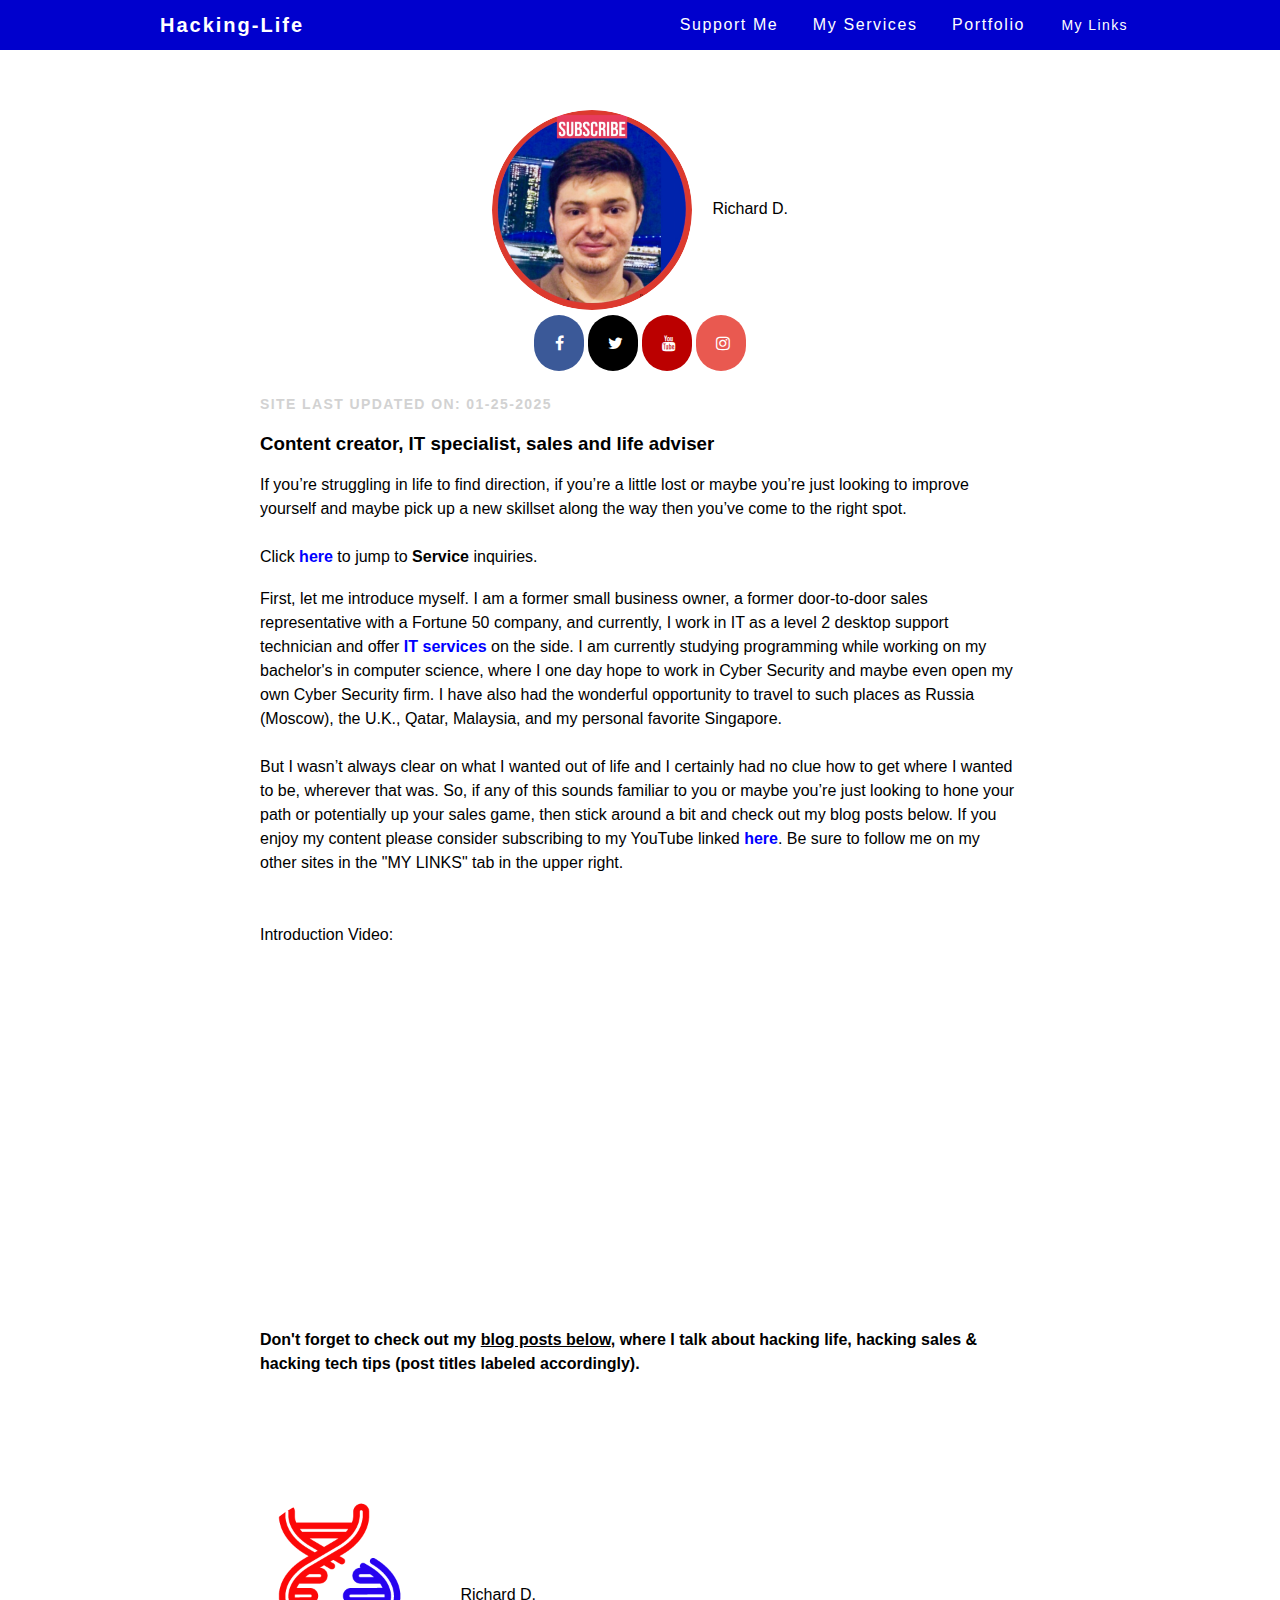
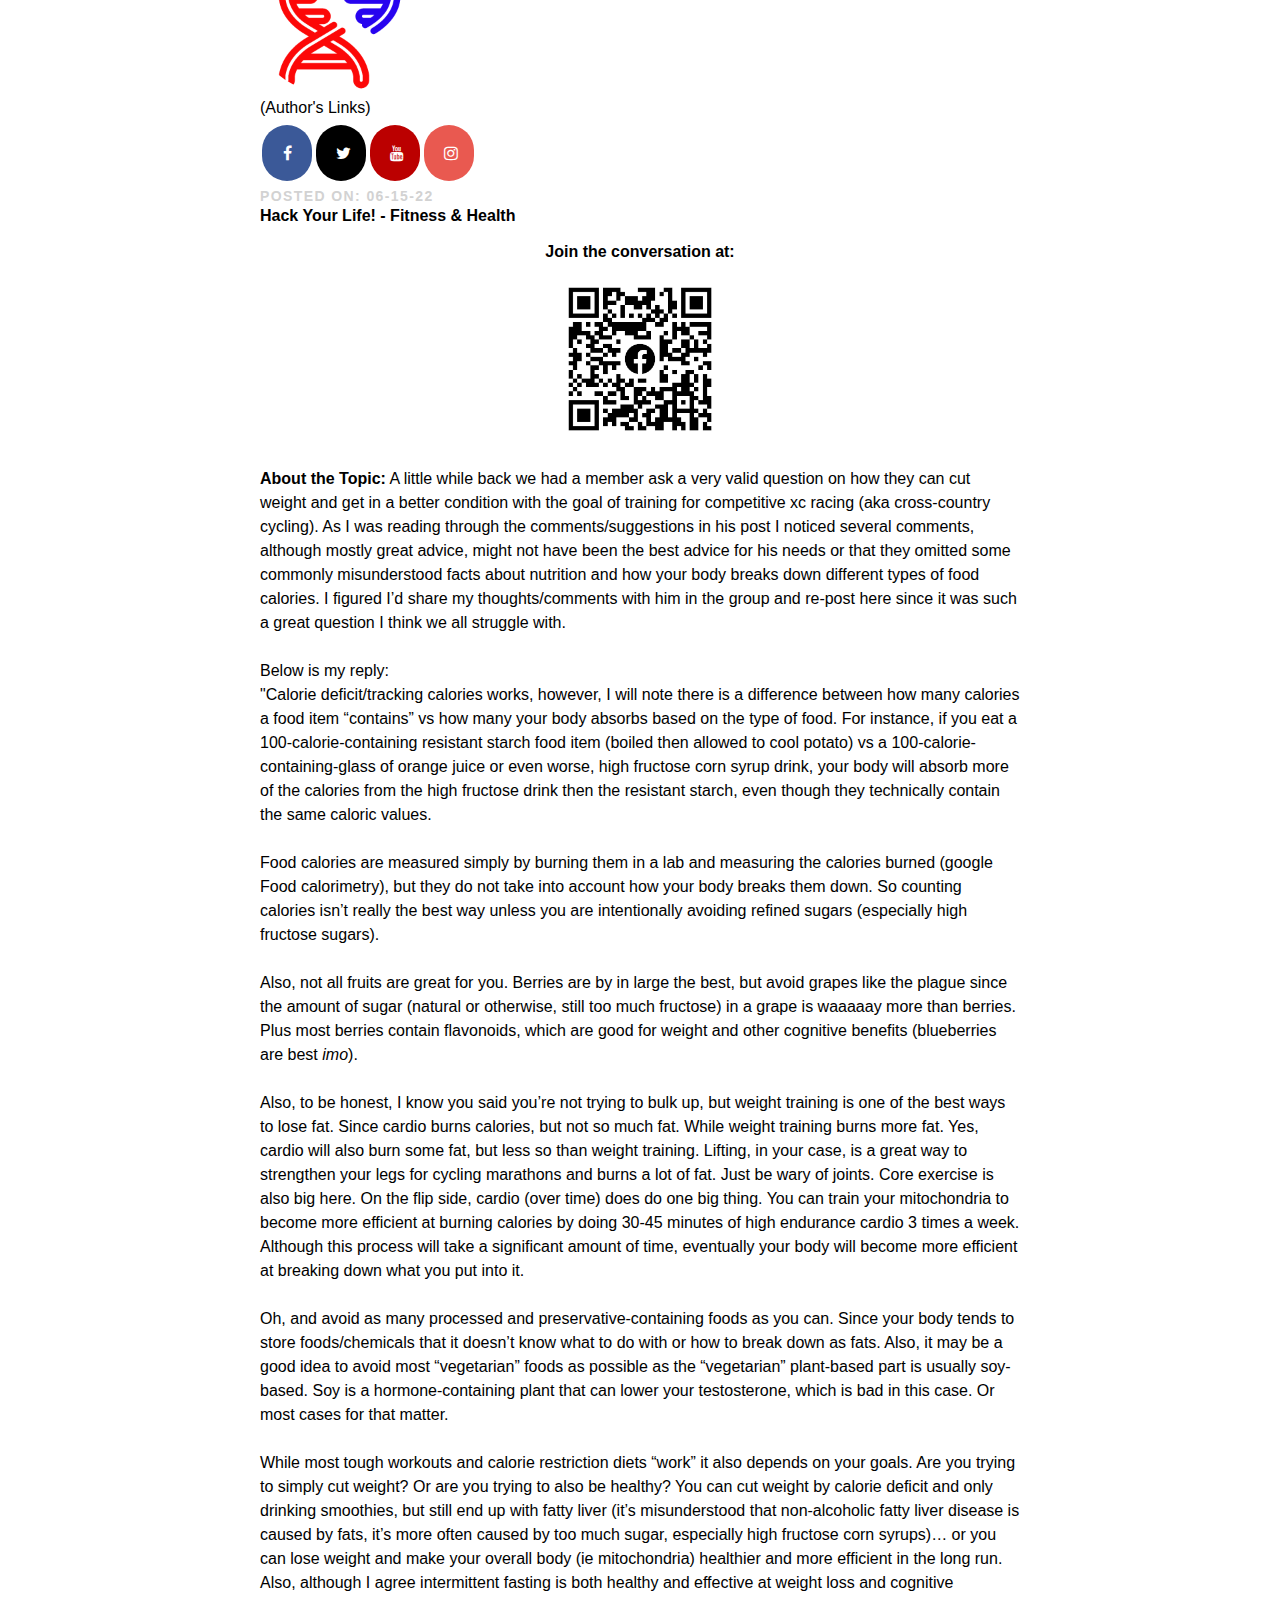
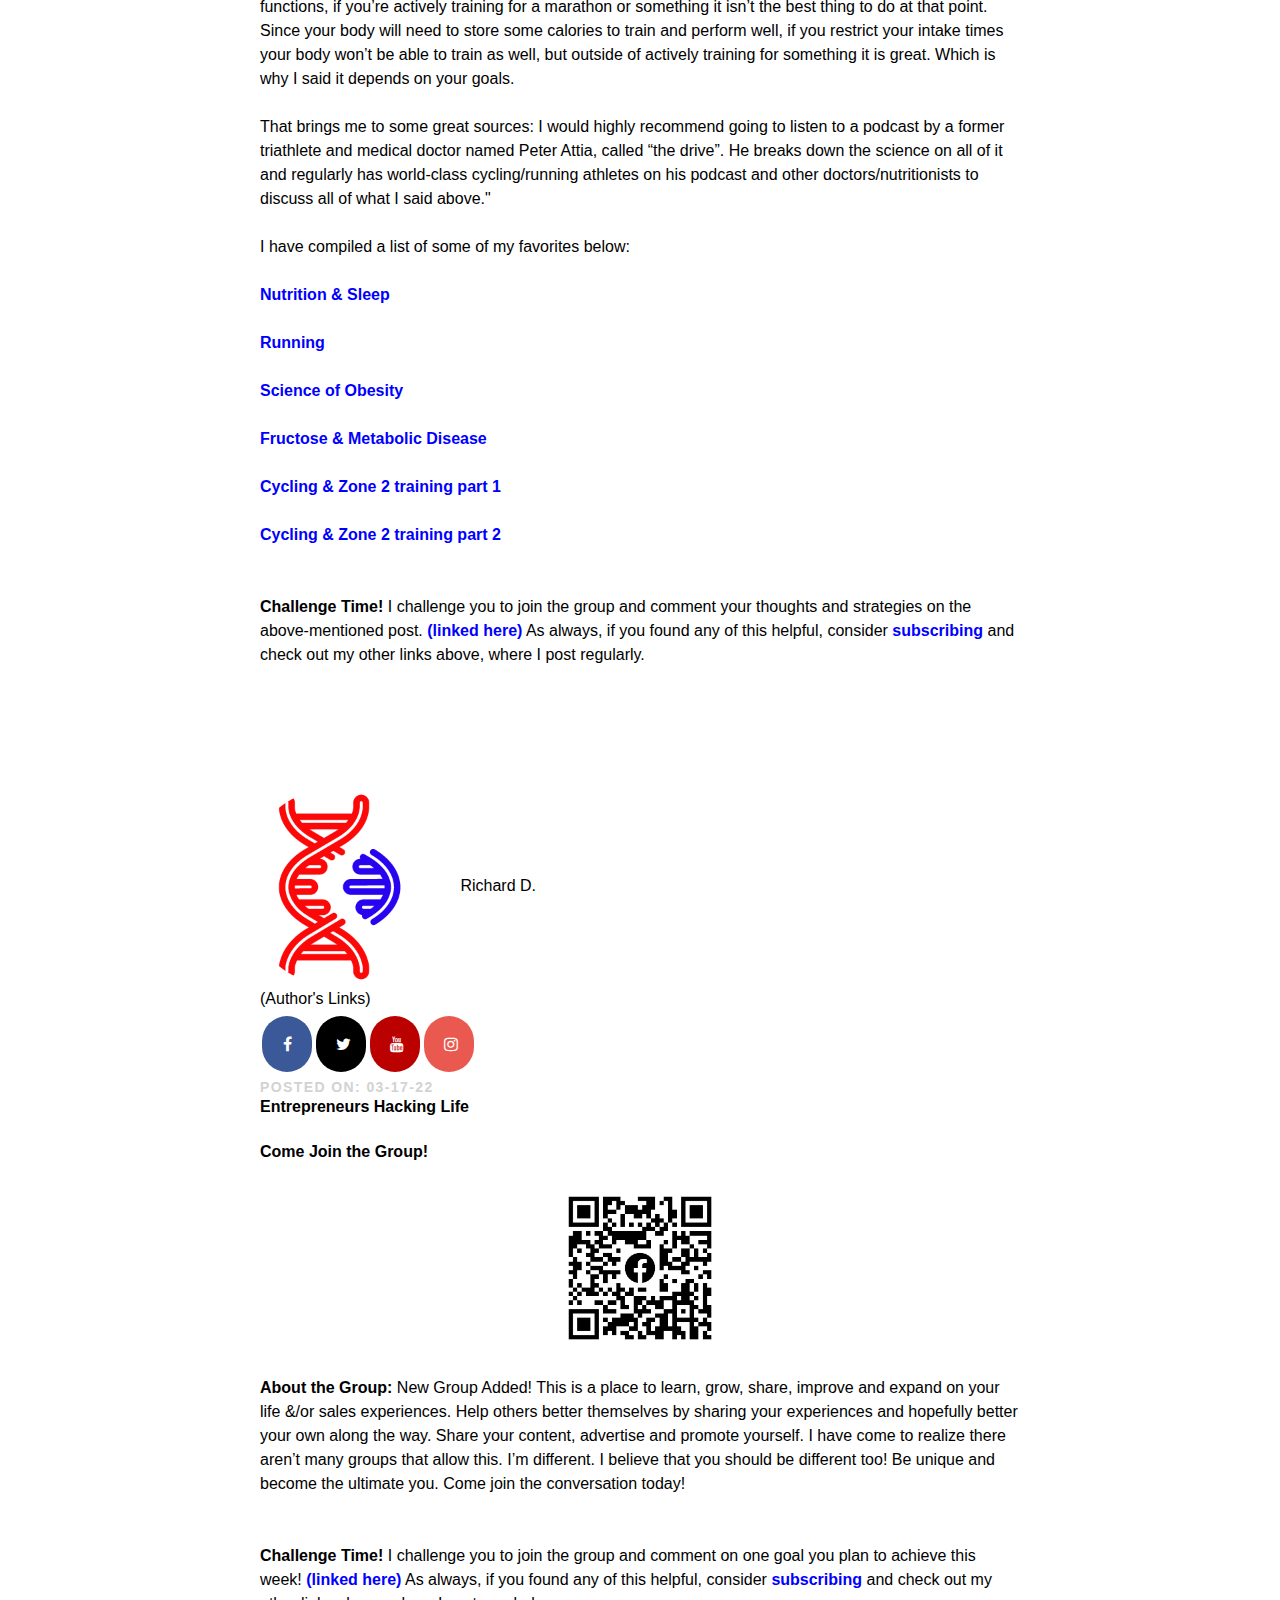
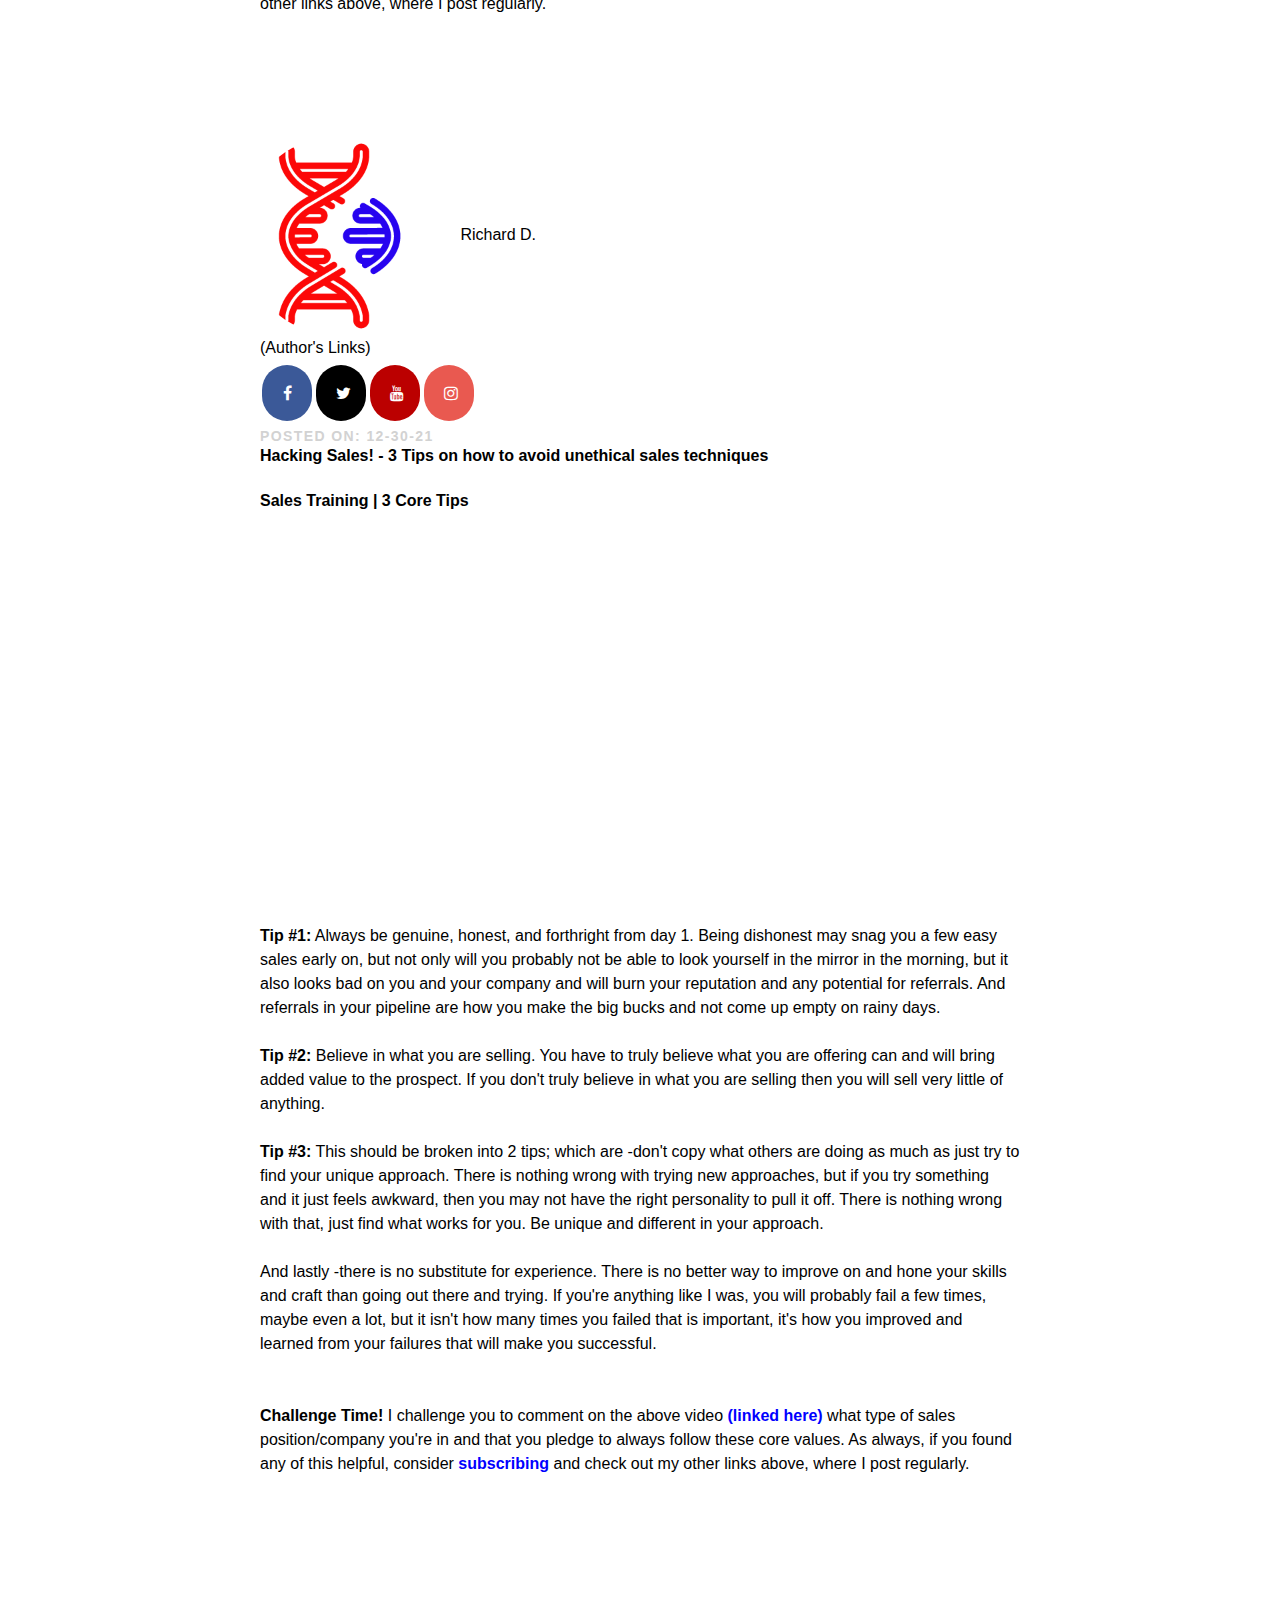
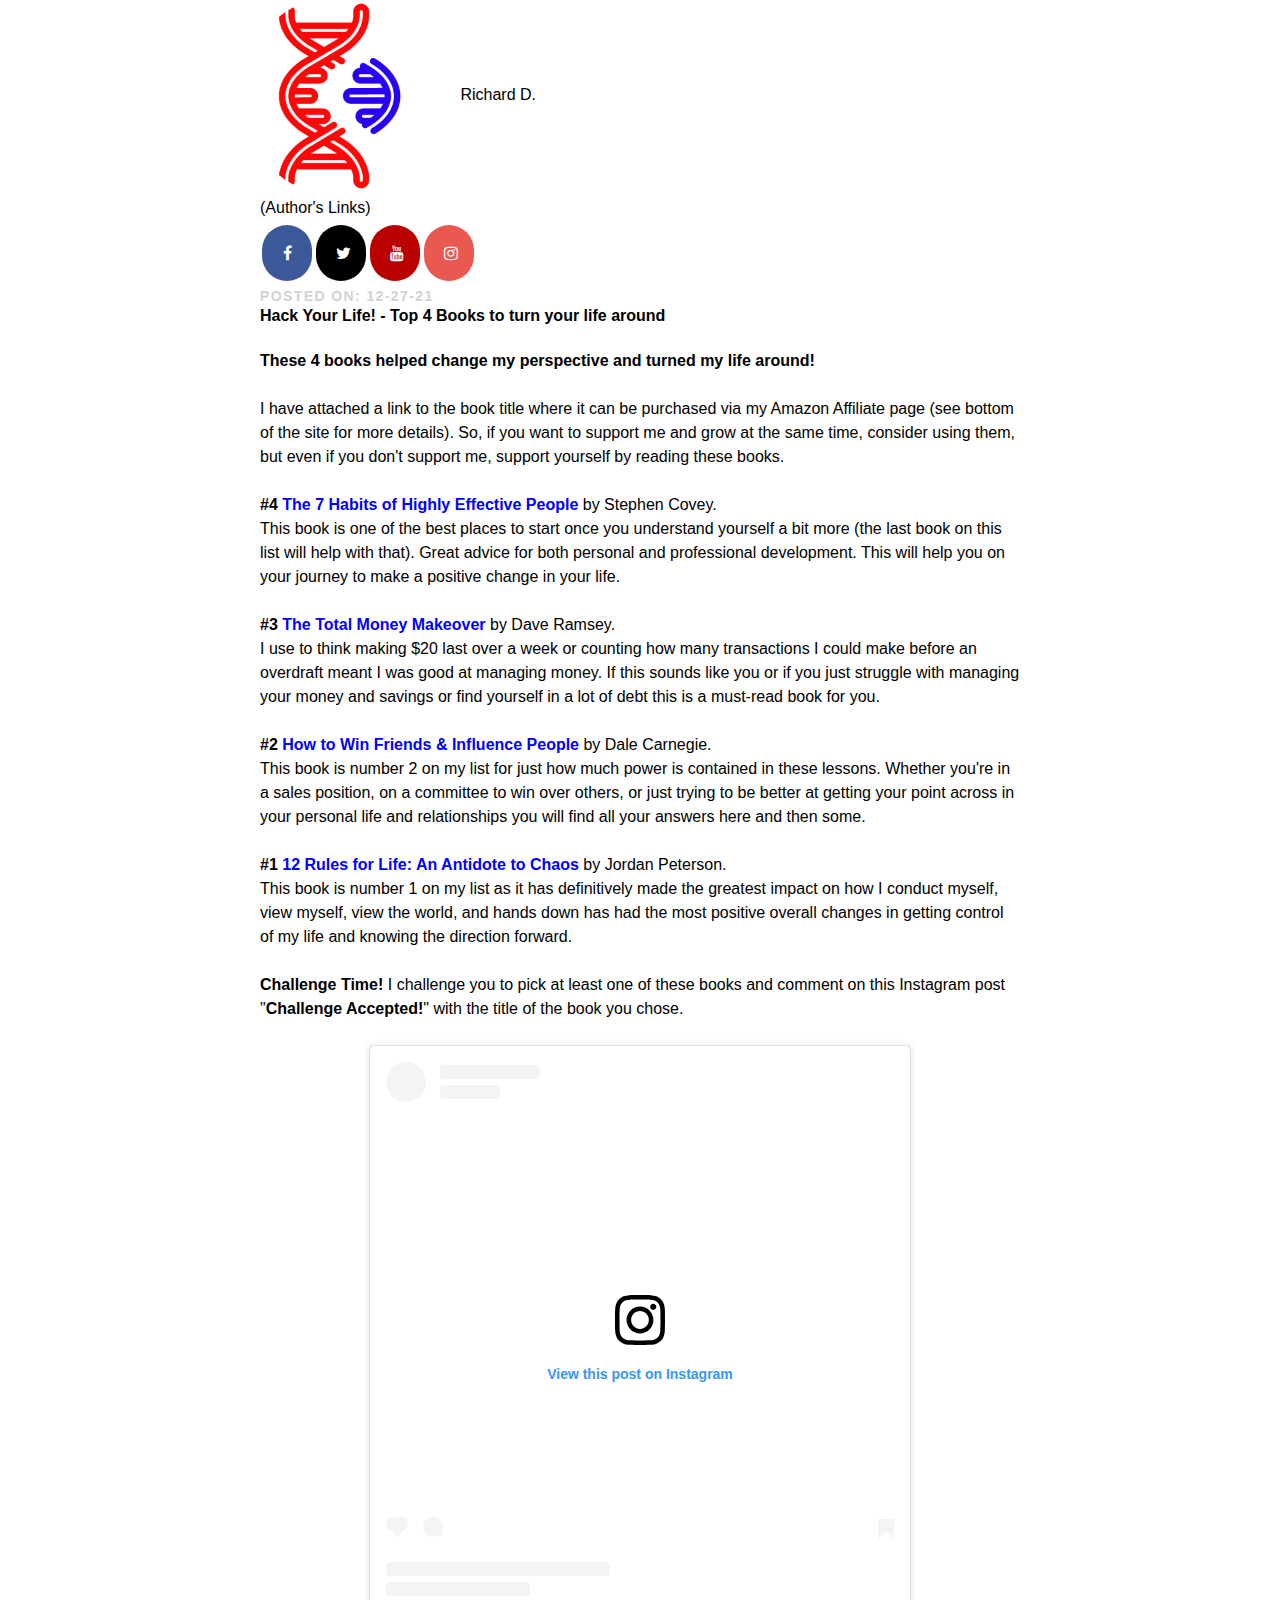
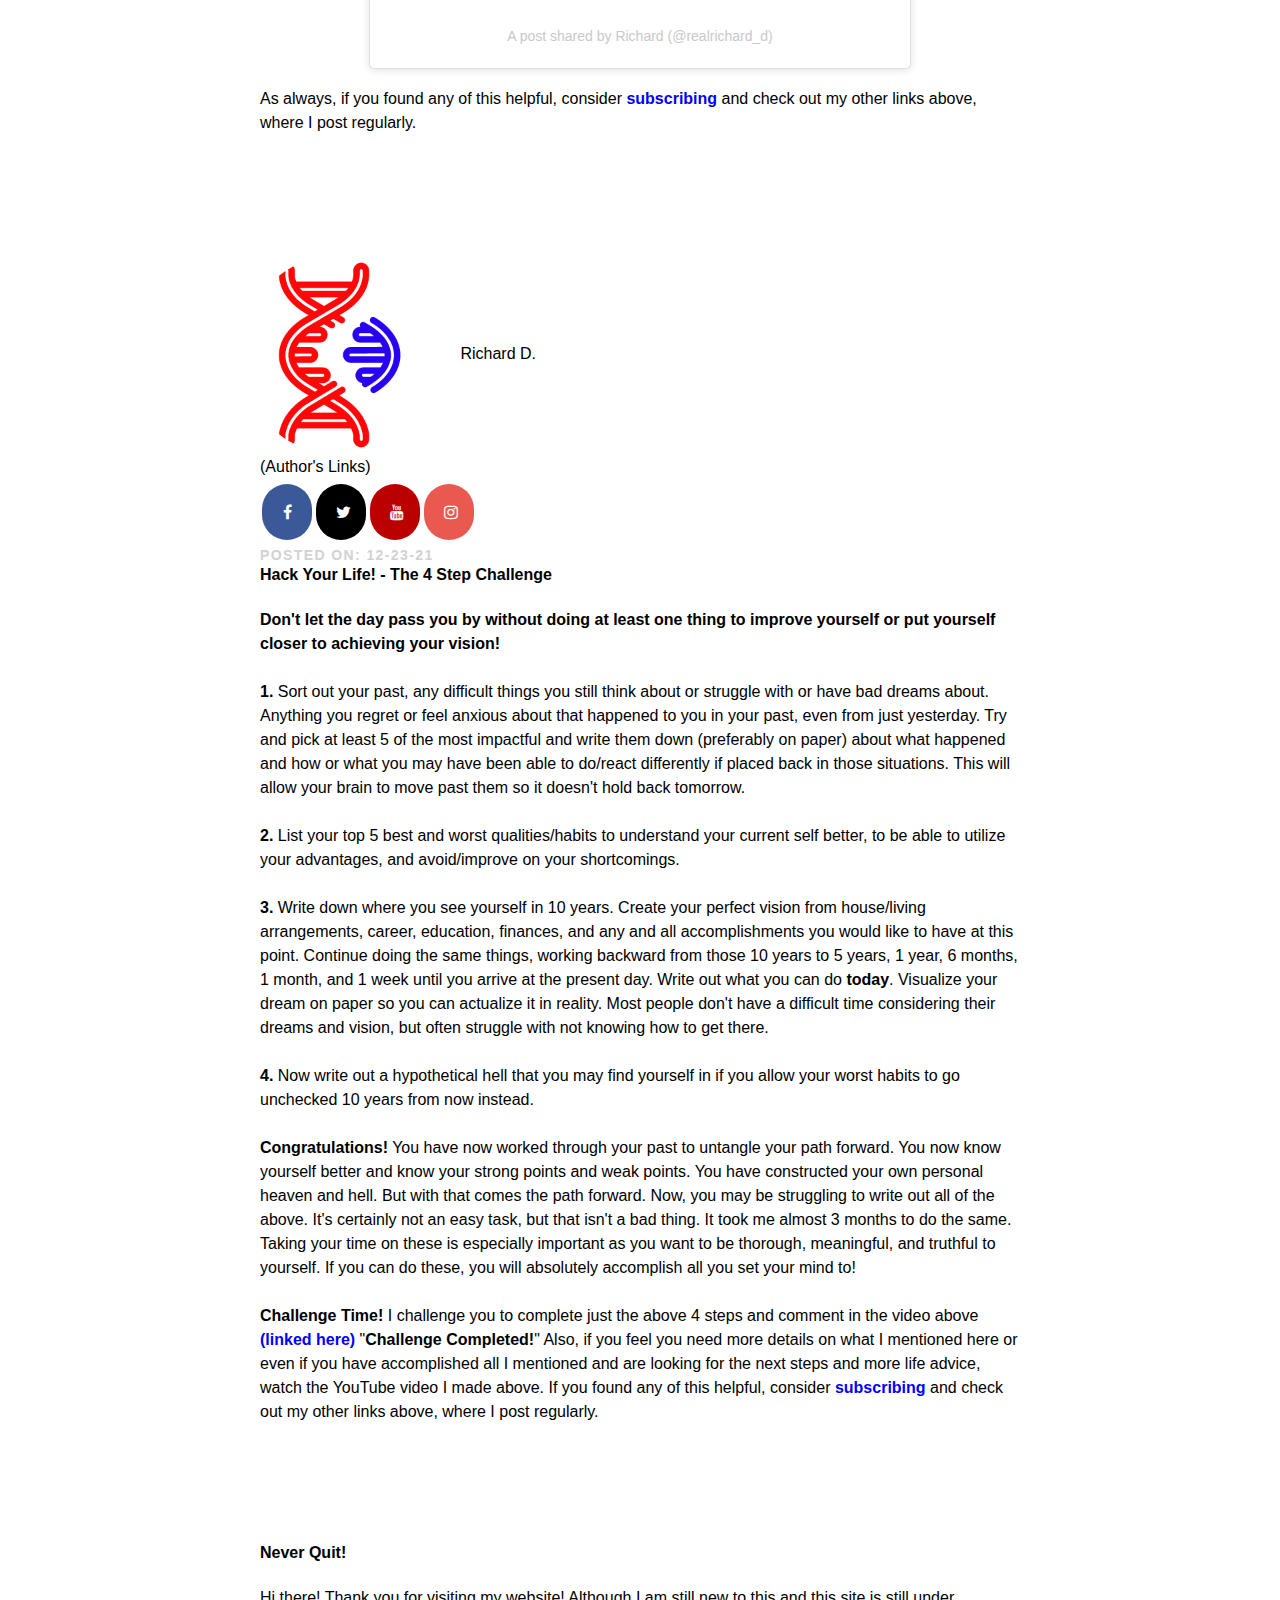
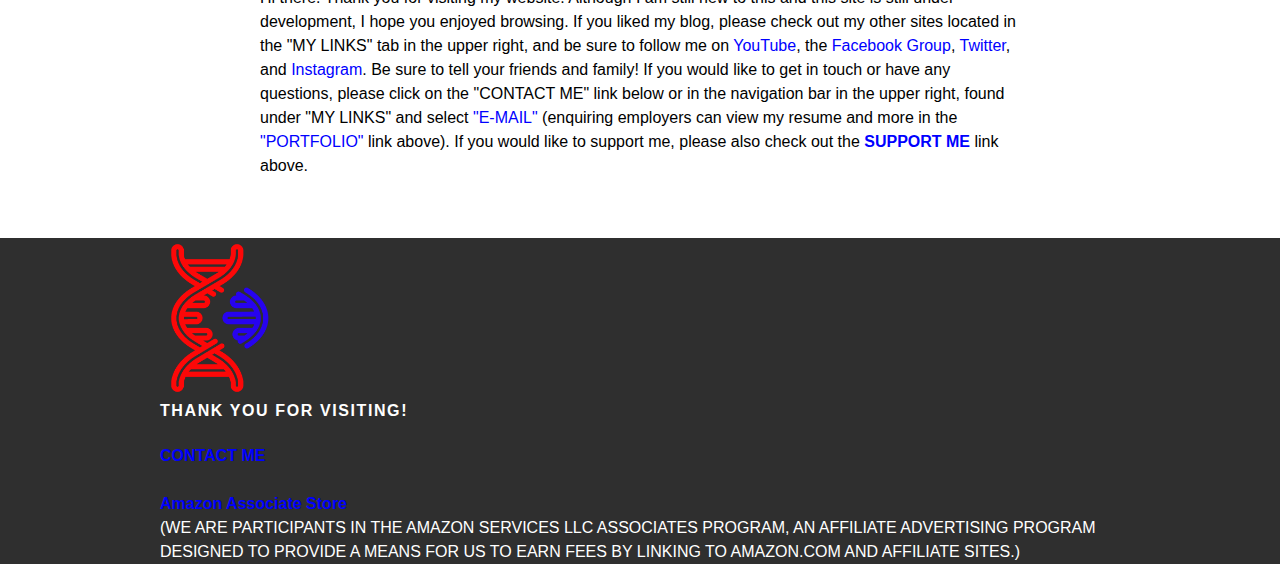
<file: index.html>
<!DOCTYPE html>
<html>
  <head width = "device-width">
    <title>Hacking Life</title>
    <link rel="apple-touch-icon" sizes="57x57" href="CRISPR Favicon/apple-icon-57x57.png">
    <link rel="apple-touch-icon" sizes="60x60" href="CRISPR Favicon/apple-icon-60x60.png">
    <link rel="apple-touch-icon" sizes="72x72" href="CRISPR Favicon/apple-icon-72x72.png">
    <link rel="apple-touch-icon" sizes="76x76" href="CRISPR Favicon/apple-icon-76x76.png">
    <link rel="apple-touch-icon" sizes="114x114" href="CRISPR Favicon/apple-icon-114x114.png">
    <link rel="apple-touch-icon" sizes="120x120" href="CRISPR Favicon/apple-icon-120x120.png">
    <link rel="apple-touch-icon" sizes="144x144" href="CRISPR Favicon/apple-icon-144x144.png">
    <link rel="apple-touch-icon" sizes="152x152" href="CRISPR Favicon/apple-icon-152x152.png">
    <link rel="apple-touch-icon" sizes="180x180" href="CRISPR Favicon/apple-icon-180x180.png">
    <link rel="icon" type="image/png" sizes="192x192"  href="CRISPR Favicon/android-icon-192x192.png">
    <link rel="icon" type="image/png" sizes="32x32" href="CRISPR Favicon/favicon-32x32.png">
    <link rel="icon" type="image/png" sizes="96x96" href="CRISPR Favicon/favicon-96x96.png">
    <link rel="icon" type="image/png" sizes="16x16" href="CRISPR Favicon/favicon-16x16.png">
    <link rel="manifest" href="/manifest.json">
    <meta name="msapplication-TileColor" content="#ffffff">
    <meta name="msapplication-TileImage" content="CRISPR Favicon/ms-icon-144x144.png">
    <meta name="theme-color" content="#ffffff">
    <meta charset="UTF-8" /> <!--added start -->
    <meta http-equiv="X-UA-Compatible" content="IE=edge" />
    <meta name="viewport" content="width=device-width, initial-scale=1.0" />  <!--added end -->
    <meta property="og:image" content="https://hacking-life.com/Picture%20Links/hacking-life%20-%20og%20image.png">
    <meta property="og:image:type" content="image/png">
    <meta property="og:image:width" content="1024">
    <meta property="og:image:height" content="1024">
    <link rel="stylesheet" href="styles.css"> <!-- removed from middle: type="text/css" -->
    <link rel="stylesheet" href="https://cdnjs.cloudflare.com/ajax/libs/font-awesome/4.7.0/css/font-awesome.min.css">
   	<class="w3-content">
      	  <!-- <img class="mySlides" class="responsive" src="Picture Links/SGD Banner 1152x216.jpg" alt="custom_html_banner1" style="width:100%"> -->
  </head>
  <body width = "device-width">
	  <button onclick="topFunction()" id="myBtn" title="Scroll to top">To top</button>
   <header>  <!--added-->
    <div id="header">
      <div class="container">
        <a id="header-title" href="index.html">Hacking-Life</a>
	<nav> <!--added-->
        <ul id="header-nav">
          <li><a href="SupportMe.html">Support Me</a></li>
	  <li><a href="Services.html">My Services</a></li>
          <li><a href="Portfolio.html">Portfolio</a></li>
          <!--<li><a href="mailto:RealRichardD28@gmail.com">e-mail</a></li>-->
		
           <div class="dropdown">
             <button class="dropbtn">My Links</button>
             <div class="dropdown-content">
               <a href="https://bit.ly/2ywligz" target="_blank">YouTube</a>
               <a href="https://www.facebook.com/groups/1077896466343440/" target="_blank">Facebook</a>
               <a href="https://x.com/RealRichard_D" target="_blank">Twitter / X</a>
               <a href="https://www.instagram.com/realrichard_d" target="_blank">Instagram</a>
               <!--a href="https://odysee.com/@realrichard_d:3" target="_blank">Odysee</a>
               <!--a href="https://www.pinterest.com/RealRichardD/" target="_blank">Pinterest</a>
               <!--a href="https://linkedin.com/in/RealRichardD" target="_blank">Linkedin</a-->
	       <a href="https://amzn.to/3Ht8FW7" target="_blank">Amazon</a>
	       <!--a href="https://ebay.us/yRgreA" target="_blank">eBay</a-->
               <a href="https://www.patreon.com/realrichard_d" target="_blank">Patreon</a>
               <a href="mailto:RealRichardD28@gmail.com">e-mail</a>
             </div>
          </div>  
         <ul/>
	</nav>	<!--added-->
		<div id="hamburger-icon" onclick="toggleMobileMenu(this)">  <!--added start-->
        	<div class="bar1"></div>
        	<div class="bar2"></div>
        	<div class="bar3"></div>
        	<ul class="mobile-menu">
           	 <p>
			 <li><a href="SupportMe.html"><font size="+2"><b><u>Support Me</u></b></font></a></li>
			 <li><a href="Services.html"><font size="+2"><b><u>My Services</u></b></font></a></li>
			 <li><a href="Portfolio.html"><font size="+2"><b><u>Portfolio</u></b></font></a></li>
		 </p>
		       <a href="https://bit.ly/2ywligz" target="_blank">YouTube</a>
		       <a href="https://www.facebook.com/groups/1077896466343440/" target="_blank">Facebook</a>
		       <a href="https://x.com/RealRichard_D" target="_blank">Twitter / X</a>
		       <a href="https://www.instagram.com/realrichard_d" target="_blank">Instagram</a>
		       <!--a href="https://odysee.com/@realrichard_d:3" target="_blank">Odysee</a>
		       <!--a href="https://www.pinterest.com/RealRichardD/" target="_blank">Pinterest</a>
		       <!--a href="https://linkedin.com/in/RealRichardD" target="_blank">Linkedin</a-->
		       <a href="https://amzn.to/3Ht8FW7" target="_blank">Amazon</a>
		       <!--a href="https://ebay.us/yRgreA" target="_blank">eBay</a-->
		       <a href="https://www.patreon.com/realrichard_d" target="_blank">Patreon</a>
		       <a href="mailto:RealRichardD28@gmail.com">e-mail</a>
			
		</ul>
	      </div>	
		
		</header> 
	      <script src="/js/index.js"></script> <!--added end-->	
      </div>
    </div>
    <!-- 	 <div id="content">
              	<div class="post-container">
		<div class="post">
		  <div class="post-author">
		    <a href="https://bit.ly/2ywligz" target="_blank"><img src="Picture Links/hacking-life.png" width="160" height="160"></a>
		    <span>Richard D.</span>
		  </div>
		  <p class="post-date">posted on: 12-27-21</p>
		  <h4 class="post-title">Hack your life! - Top 4 Books to turn your life around</h4>
		  <div class="post-content">
	      <p>
              
              <br><strong> description </strong><br><br> content
	      <br><strong>#4</strong> 
		     <a href="https://amzn.to/32mUNg5" target="_blank"><strong>example text link</strong></a> 
			
			<br>
              <br><strong>#3</strong> 
			
			<br>
              <br><strong>#2</strong> 
			
			<br>
              <br><strong>#1</strong> 
			
			<br>

              <br><strong>Congratulations!</strong> <br>
       	      <br><strong>Challange Time!</strong> I challange you to comment here 
	      "<strong>Challange Completed!</strong>" As always, if you found any of this helpful, consider <a href="https://bit.ly/2ywligz" target="_blank"><strong>subscribing</strong></a> and check out my other links above, where I post regularly.
              
	      </p>
		  </div>
	       </div>
	     </div> -->
	   <!-- Add font awesome icons
		<a href="#" class="fa fa-facebook"></a> <a href="https://www.facebook.com/groups/1077896466343440/" target="_blank" class="fa fa-facebook">
		<a href="#" class="fa fa-twitter"></a> <a href="https://twitter.com/RealRichard_D" target="_blank" class="fa fa-twitter"></a>
		<a href="#" class="fa fa-google"></a>
		<a href="#" class="fa fa-linkedin"></a> <a href="https://linkedin.com/in/RealRichardD" target="_blank" class="fa fa-linkedin"></a>
		<a href="#" class="fa fa-youtube"></a> <a href="https://bit.ly/2ywligz" target="_blank" class="fa fa-youtube"></a>
		<a href="#" class="fa fa-instagram"></a> <a href="https://www.instagram.com/realrichard_d" target="_blank" class="fa fa-instagram"></a>
		<a href="#" class="fa fa-pinterest"></a> <a href="https://www.pinterest.com/RealRichardD/" target="_blank" class="fa fa-pinterest"></a>
		<a href="#" class="fa fa-snapchat-ghost"></a>
		<a href="#" class="fa fa-skype"></a>
		<a href="#" class="fa fa-android"></a>
		<a href="#" class="fa fa-dribbble"></a>
		<a href="#" class="fa fa-vimeo"></a>
		<a href="#" class="fa fa-tumblr"></a>
		<a href="#" class="fa fa-vine"></a>
		<a href="#" class="fa fa-foursquare"></a>
		<a href="#" class="fa fa-stumbleupon"></a>
		<a href="#" class="fa fa-flickr"></a>
		<a href="#" class="fa fa-yahoo"></a>
		<a href="#" class="fa fa-reddit"></a>
		<a href="#" class="fa fa-rss"></a> -->
      <div id="content">
      <div class="post-container">
        <div class="post">
          <div class="post-author">
		  <center>
            <a href="https://bit.ly/2ywligz" target="_blank"><img src="Picture Links/photo.png" width="160" height="160"></a>
            <span>Richard D.</span>
		  <p><a href="https://www.facebook.com/groups/1077896466343440/" target="_blank" class="fa fa-facebook"><a href="https://x.com/RealRichard_D" target="_blank" class="fa fa-twitter"></a><a href="https://bit.ly/2ywligz" target="_blank" class="fa fa-youtube"></a><a href="https://www.instagram.com/realrichard_d" target="_blank" class="fa fa-instagram"></a></p>
          </div>
          <br><p class="post-date">site last updated on: 01-25-2025</p><br>
          <!--<script type="text/javascript" src="https://platform.linkedin.com/badges/js/profile.js" async defer></script> 
          <class="LI-profile-badge"  data-version="v1" data-size="medium" data-locale="en_US" data-type="vertical" data-theme="dark" data-vanity="realrichardd">
          <a class="LI-simple-link" href='https://www.linkedin.com/in/realrichardd?trk=profile-badge'>Richard D.</a>-->
          <h3 class="post-title">Content creator, IT specialist, sales and life adviser</h3><br>
          <div class="post-content">
            <p>
		If you’re struggling in life to find direction, if you’re a little lost or maybe you’re just looking to improve yourself and maybe pick up a new skillset along the way 
		then you’ve come to the right spot. <br><br>
		
		    Click <a href="Services.html"><strong>here</strong></a> to jump to <strong>Service</strong> inquiries.

            </p><br>
            <p>
                First, let me introduce myself. I am a former small business owner, a former door-to-door sales representative with a Fortune 50 company, and 
		currently, I work in IT as a level 2 desktop support technician and offer <a href="Services.html" target="_blank"><strong>IT services</strong></a> on the side. I am currently studying programming while working on my bachelor's in computer science, where I one day hope to work in Cyber Security and maybe 
		even open my own Cyber Security firm. I have also had the wonderful opportunity to travel to such places as Russia (Moscow), the U.K., Qatar, Malaysia, and my personal 
		favorite Singapore.<br>
		<br>But I wasn’t always clear on what I wanted out of life and I certainly had no clue how to get where I wanted to be, wherever that was. So, if any of 
		this sounds familiar to you or maybe you’re just looking to hone your path or potentially up your sales game, then stick around a bit and check out my blog posts below. If you 
		enjoy my content please consider subscribing to my YouTube linked <a href="https://bit.ly/2ywligz" target="_blank"><strong>here</strong></a>. Be sure to follow me on my other sites in the "MY LINKS" tab in the upper right.<br>
              <br><br>
              Introduction Video:<br>
              <center>
		<div class="videoWrapperOuter">
  		   <div class="videoWrapperInner">
		      <iframe class="responsive-iframe" src="https://www.youtube.com/embed/knMVwED72sc" frameborder="0" allow="accelerometer; autoplay; encrypted-media; gyroscope; picture-in-picture" allowfullscreen></iframe></center><br>  <!-- removed:  width="560" height="315" -->
		    </p>
		  <br><p><strong>Don't forget to check out my <u>blog posts below</u>, where I talk about hacking life, hacking sales & hacking tech
	      		tips (post titles labeled accordingly).</strong>
            	</p>
		       </div>
		     </div>
	    </div>
        </div>
      </div>
    </div>
	  
        	<div id="content">
              	<div class="post-container">
		<div class="post">
		  <div class="post-author">
		    <a href="https://bit.ly/2ywligz" target="_blank"><img src="Picture Links/hacking-life.png" width="160" height="160"></a>
		    <span>Richard D.</span>
			<br><p>(Author's Links)</p>
			<p><a href="https://www.facebook.com/groups/1077896466343440/" target="_blank" class="fa fa-facebook"><a href="https://x.com/RealRichard_D" target="_blank" class="fa fa-twitter"></a><a href="https://bit.ly/2ywligz" target="_blank" class="fa fa-youtube"></a><a href="https://www.instagram.com/realrichard_d" target="_blank" class="fa fa-instagram"></a></p>
		  </div>
		  <p class="post-date">posted on: 06-15-22</p>
		  <h4 class="post-title">Hack Your Life! - Fitness & Health</h4>
		  <div class="post-content">
	      <p>
              <center>
              <br><strong> Join the conversation at: </strong><br><br> 
			<a href="https://www.facebook.com/groups/1077896466343440/" target="_blank"><img src="Picture Links/Facebook Group QR.jpg" idth="160" height="160"></a>
			</center>
			</p>
	      <p><br><strong>About the Topic:</strong> 
		      A little while back we had a member ask a very valid question on how they can cut weight and get in a better condition with the goal of 
		      training for competitive xc racing (aka cross-country cycling). As I was reading through the comments/suggestions in his post I noticed several 
		      comments, although mostly great advice, might not have been the best advice for his needs or that they omitted some commonly misunderstood facts 
		      about nutrition and how your body breaks down different types of food calories. I figured I’d share my thoughts/comments with him in the group and re-post 
		      here since it was such a great question I think we all struggle with. <br><br>
Below is my reply:<br>
"Calorie deficit/tracking calories works, however, I will note there is a difference between how many calories a food item “contains” vs how many your body absorbs based on the type of food. For instance, if you eat a 100-calorie-containing resistant starch food item (boiled then allowed to cool potato) vs a 100-calorie-containing-glass of orange juice or even worse, high fructose corn syrup drink, your body will absorb more of the calories from the high fructose drink then the resistant starch, even though they technically contain the same caloric values. 
<br><br>Food calories are measured simply by burning them in a lab and measuring the calories burned (google Food calorimetry), but they do not take into account how your body breaks them down. So counting calories isn’t really the best way unless you are intentionally avoiding refined sugars (especially high fructose sugars). 
<br><br>Also, not all fruits are great for you. Berries are by in large the best, but avoid grapes like the plague since the amount of sugar (natural or otherwise, still too much fructose) in a grape is waaaaay more than berries. Plus most berries contain flavonoids, which are good for weight and other cognitive benefits (blueberries are best <i>imo</i>). 
<br><br>Also, to be honest, I know you said you’re not trying to bulk up, but weight training is one of the best ways to lose fat. Since cardio burns calories, but not so much fat. While weight training burns more fat. Yes, cardio will also burn some fat, but less so than weight training. Lifting, in your case, is a great way to strengthen your legs for cycling marathons and burns a lot of fat. Just be wary of joints. Core exercise is also big here. On the flip side, cardio (over time) does do one big thing. You can train your mitochondria to become more efficient at burning calories by doing 30-45 minutes of high endurance cardio 3 times a week. Although this process will take a significant amount of time, eventually your body will become more efficient at breaking down what you put into it.
<br><br>Oh, and avoid as many processed and preservative-containing foods as you can. Since your body tends to store foods/chemicals that it doesn’t know what to do with or how to break down as fats. Also, it may be a good idea to avoid most “vegetarian” foods as possible as the “vegetarian” plant-based part is usually soy-based. Soy is a hormone-containing plant that can lower your testosterone, which is bad in this case. Or most cases for that matter. 
<br><br>While most tough workouts and calorie restriction diets “work” it also depends on your goals. Are you trying to simply cut weight? Or are you trying to also be healthy? You can cut weight by calorie deficit and only drinking smoothies, but still end up with fatty liver (it’s misunderstood that  non-alcoholic fatty liver disease is caused by fats, it’s more often caused by too much sugar, especially high fructose corn syrups)… or you can lose weight and make your overall body (ie mitochondria) healthier and more efficient in the long run. Also, although I agree intermittent fasting is both healthy and effective at weight loss and cognitive functions, if you’re actively training for a marathon or something it isn’t the best thing to do at that point. Since your body will need to store some calories to train and perform well, if you restrict your intake times your body won’t be able to train as well, but outside of actively training for something it is great. Which is why I said it depends on your goals. 
<br><br>That brings me to some great sources: I would highly recommend going to listen to a podcast by a former triathlete and medical doctor named Peter Attia, called “the drive”. He breaks down the science on all of it and regularly has world-class cycling/running athletes on his podcast and other doctors/nutritionists to discuss all of what I said above."
	<br><br>I have compiled a list of some of my favorites below:<br><br>
	<a href="https://open.spotify.com/episode/5Wgc5rDQ3lIiPY5F9qDHyg?si=YknEtsh4QiqcfIwS6UYXRw" target="_blank"><strong>Nutrition & Sleep</strong></a><br><br>

	<a href="https://open.spotify.com/episode/7KTgkvlwTRY6l19mcAfl32?si=QH0LgygHRDiuiKsGRn1rsg" target="_blank"><strong>Running</strong></a><br><br>

	<a href="https://open.spotify.com/episode/2qNqtyWJfZnLelrbpMJ0Fq?si=4SfMmuH6S4ip-NquqNy6yg" target="_blank"><strong>Science of Obesity</strong></a><br><br>

	<a href="https://open.spotify.com/episode/6PMlX4ByTT6gcWnip0zRmL?si=5tgAV44AS7-i7Qqh9NI2WQ" target="_blank"><strong>Fructose & Metabolic Disease</strong></a><br><br>

	<a href="https://open.spotify.com/episode/67BtugqvsEJBR3gyjZRZlz?si=_KWjXOlOR7qXtW047jYW1A" target="_blank"><strong>Cycling & Zone 2 training part 1</strong></a><br><br>

	<a href="https://open.spotify.com/episode/5RchtEjZTSZMB3ZQyNnaOX?si=CR17Aw3lSpuuqM-yiVnodA" target="_blank"><strong>Cycling & Zone 2 training part 2</strong></a>
		      <br>

              <br>
       	      <br><strong>Challenge Time!</strong> I challenge you to join the group and comment your thoughts and strategies on the above-mentioned post. <a href="https://www.facebook.com/groups/1077896466343440/permalink/1138593936940359/" target="_blank"><strong>(linked here)</strong></a> 
	      As always, if you found any of this helpful, consider <a href="https://bit.ly/2ywligz" target="_blank"><strong>subscribing</strong></a> and check out my other links above, where I post regularly.
              
	      </p>
			
		      </div>
		    </div>
		  </div>
	       </div>
	     </div>
	  
	<div id="content">
              	<div class="post-container">
		<div class="post">
		  <div class="post-author">
		    <a href="https://bit.ly/2ywligz" target="_blank"><img src="Picture Links/hacking-life.png" width="160" height="160"></a>
		    <span>Richard D.</span>
			<br><p>(Author's Links)</p>
			<p><a href="https://www.facebook.com/groups/1077896466343440/" target="_blank" class="fa fa-facebook"><a href="https://x.com/RealRichard_D" target="_blank" class="fa fa-twitter"></a><a href="https://bit.ly/2ywligz" target="_blank" class="fa fa-youtube"></a><a href="https://www.instagram.com/realrichard_d" target="_blank" class="fa fa-instagram"></a></p>
		  </div>
		  <p class="post-date">posted on: 03-17-22</p>
		  <h4 class="post-title">Entrepreneurs Hacking Life</h4>
		  <div class="post-content">
	      <p>
              
              <br><strong> Come Join the Group! </strong><br><br> 
		<center>
			<a href="https://www.facebook.com/groups/1077896466343440/" target="_blank"><img src="Picture Links/Facebook Group QR.jpg" idth="160" height="160"></a>
		      </center>
			</p>
	      <p><br><strong>About the Group:</strong> 
		     New Group Added! This is a place to learn, grow, share, improve and expand on your life &/or sales experiences. Help others better themselves by sharing your 
		     experiences and hopefully better your own along the way. Share your content, advertise and promote yourself. I have come to realize 
		     there aren’t many groups that allow this. I’m different. I believe that you should be different too! Be unique and become the ultimate you. Come join 
		      the conversation today!
		      <br>

              <br>
       	      <br><strong>Challenge Time!</strong> I challenge you to join the group and comment on one goal you plan to achieve this week! <a href="https://www.facebook.com/groups/1077896466343440/" target="_blank"><strong>(linked here)</strong></a> 
	      As always, if you found any of this helpful, consider <a href="https://bit.ly/2ywligz" target="_blank"><strong>subscribing</strong></a> and check out my other links above, where I post regularly.
              
	      </p>
			
		      </div>
		    </div>
		  </div>
	       </div>
	     </div>
	   
	<div id="content">
              	<div class="post-container">
		<div class="post">
		  <div class="post-author">
		    <a href="https://bit.ly/2ywligz" target="_blank"><img src="Picture Links/hacking-life.png" width="160" height="160"></a>
		    <span>Richard D.</span>
			<br><p>(Author's Links)</p>
			<p><a href="https://www.facebook.com/groups/1077896466343440/" target="_blank" class="fa fa-facebook"><a href="https://x.com/RealRichard_D" target="_blank" class="fa fa-twitter"></a><a href="https://bit.ly/2ywligz" target="_blank" class="fa fa-youtube"></a><a href="https://www.instagram.com/realrichard_d" target="_blank" class="fa fa-instagram"></a></p>
		  </div>
		  <p class="post-date">posted on: 12-30-21</p>
		  <h4 class="post-title">Hacking Sales! - 3 Tips on how to avoid unethical sales techniques</h4>
		  <div class="post-content">
	      <p>
              
              <br><strong> Sales Training | 3 Core Tips </strong><br><br> 
		<center>
		 <div class="videoWrapperOuter">
  		   <div class="videoWrapperInner">
		      <iframe class="responsive-iframe" src="https://www.youtube.com/embed/T3uE__TEyE8" title="YouTube video player" frameborder="0" allow="accelerometer; autoplay; clipboard-write; encrypted-media; gyroscope; picture-in-picture" allowfullscreen></iframe></center>
			 <br></p>
	      <p><br><strong>Tip #1:</strong> 
		     Always be genuine, honest, and forthright from day 1. Being dishonest may snag you a few easy sales early on, but not only will you probably not be able to look 
		     yourself in the mirror in the morning, but it also looks bad on you and your company and will burn your reputation and any potential for referrals. And referrals 
		     in your pipeline are how you make the big bucks and not come up empty on rainy days.
		      <br>
              <br><strong>Tip #2:</strong> 
		      Believe in what you are selling. You have to truly believe what you are offering can and will bring added value to the prospect. If you don't truly believe in 
		      what you are selling then you will sell very little of anything.
			<br>
              <br><strong>Tip #3:</strong> 
		      This should be broken into 2 tips; which are -don't copy what others are doing as much as just try to find your unique approach. There is 
		      nothing wrong with trying new approaches, but if you try something and it just feels awkward, then you may not have the right personality to pull it off. 
		      There is nothing wrong with that, just find what works for you. Be unique and different in your approach. <br><br>And lastly -there is no substitute for experience. 
		      There is no better way to improve on and hone your skills and craft than going out there and trying. If you're anything like I was, you will probably fail 
		      a few times, maybe even a lot, but it isn't how many times you failed that is important, it's how you improved and learned from your failures that will make you 
		      successful.
			<br>

              <br>
       	      <br><strong>Challenge Time!</strong> I challenge you to comment on the above video <a href="https://youtu.be/T3uE__TEyE8" target="_blank"><strong>(linked here)</strong></a> what type of sales position/company you're in and that you pledge to always follow these core values.
	      As always, if you found any of this helpful, consider <a href="https://bit.ly/2ywligz" target="_blank"><strong>subscribing</strong></a> and check out my other links above, where I post regularly.
              
	      </p>
			
		      </div>
		    </div>
		  </div>
	       </div>
	     </div>
	    
	 <div id="content">
              	<div class="post-container">
		<div class="post">
		  <div class="post-author">
		    <a href="https://bit.ly/2ywligz" target="_blank"><img src="Picture Links/hacking-life.png" width="160" height="160"></a>
		    <span>Richard D.</span>
			<br><p>(Author's Links)</p>
			<p><a href="https://www.facebook.com/groups/1077896466343440/" target="_blank" class="fa fa-facebook"><a href="https://x.com/RealRichard_D" target="_blank" class="fa fa-twitter"></a><a href="https://bit.ly/2ywligz" target="_blank" class="fa fa-youtube"></a><a href="https://www.instagram.com/realrichard_d" target="_blank" class="fa fa-instagram"></a></p>
		  </div>
		  <p class="post-date">posted on: 12-27-21</p>
		  <h4 class="post-title">Hack Your Life! - Top 4 Books to turn your life around</h4>
		  <div class="post-content">
	      <p>
              
              <br><strong>These 4 books helped change my perspective and turned my life around!</strong><br><br>I have attached a link to the book title where it can be purchased via my Amazon Affiliate page (see bottom of the site for more details). 
		     So, if you want to support me and grow at the same time, consider using them, but even if you don't support me, support yourself by reading these books.<br>
	      <br><strong>#4</strong> 
		     <a href="https://amzn.to/3zGw16I" target="_blank"><strong>The 7 Habits of Highly Effective People</strong></a> by Stephen Covey.<br>
 		     This book is one of the best places to start once you understand yourself a bit more (the last book on this list will help with that). Great advice for both personal and professional development. 
		     This will help you on your journey to make a positive change in your life.<br>
              <br><strong>#3</strong> 
		     <a href="https://amzn.to/3HOqHRD" target="_blank"><strong>The Total Money Makeover</strong></a> by Dave Ramsey.<br>
		      I use to think making $20 last over a week or counting how many transactions I could make before an overdraft meant I was good at managing money. If this sounds 
		      like you or if you just struggle with managing your money and savings or find yourself in a lot of debt this is a must-read book for you.<br>
              <br><strong>#2</strong> 
		     <a href="https://amzn.to/33ih3Yi" target="_blank"><strong>How to Win Friends & Influence People</strong></a> by Dale Carnegie.<br>
		      This book is number 2 on my list for just how much power is contained in these lessons. Whether you're in a sales position, on a committee to win over others, or just trying 
		      to be better at getting your point across in your personal life and relationships you will find all your answers here and then some.<br>
              <br><strong>#1</strong> 
		     <a href="https://amzn.to/32XYzwK" target="_blank"><strong>12 Rules for Life: An Antidote to Chaos</strong></a> by Jordan Peterson.<br>
		      This book is number 1 on my list as it has definitively made the greatest impact on how I conduct myself, view myself, view the world, and hands down has 
		      had the most positive overall changes in getting control of my life and knowing the direction forward.<br>

       	      <br><strong>Challenge Time!</strong> I challenge you to pick at least one of these books and comment on this Instagram post "<strong>Challenge Accepted!</strong>" with the title of the book you chose.<br><br>
		      
		<center><blockquote class="instagram-media" data-instgrm-captioned data-instgrm-permalink="https://www.instagram.com/p/CYAFdFgLxs7/?utm_source=ig_embed&amp;utm_campaign=loading" data-instgrm-version="14" style=" background:#FFF; border:0; border-radius:3px; box-shadow:0 0 1px 0 rgba(0,0,0,0.5),0 1px 10px 0 rgba(0,0,0,0.15); margin: 1px; max-width:540px; min-width:326px; padding:0; width:99.375%; width:-webkit-calc(100% - 2px); width:calc(100% - 2px);"><div style="padding:16px;"> <a href="https://www.instagram.com/p/CYAFdFgLxs7/?utm_source=ig_embed&amp;utm_campaign=loading" style=" background:#FFFFFF; line-height:0; padding:0 0; text-align:center; text-decoration:none; width:100%;" target="_blank"> <div style=" display: flex; flex-direction: row; align-items: center;"> <div style="background-color: #F4F4F4; border-radius: 50%; flex-grow: 0; height: 40px; margin-right: 14px; width: 40px;"></div> <div style="display: flex; flex-direction: column; flex-grow: 1; justify-content: center;"> <div style=" background-color: #F4F4F4; border-radius: 4px; flex-grow: 0; height: 14px; margin-bottom: 6px; width: 100px;"></div> <div style=" background-color: #F4F4F4; border-radius: 4px; flex-grow: 0; height: 14px; width: 60px;"></div></div></div><div style="padding: 19% 0;"></div> <div style="display:block; height:50px; margin:0 auto 12px; width:50px;"><svg width="50px" height="50px" viewBox="0 0 60 60" version="1.1" xmlns="https://www.w3.org/2000/svg" xmlns:xlink="https://www.w3.org/1999/xlink"><g stroke="none" stroke-width="1" fill="none" fill-rule="evenodd"><g transform="translate(-511.000000, -20.000000)" fill="#000000"><g><path d="M556.869,30.41 C554.814,30.41 553.148,32.076 553.148,34.131 C553.148,36.186 554.814,37.852 556.869,37.852 C558.924,37.852 560.59,36.186 560.59,34.131 C560.59,32.076 558.924,30.41 556.869,30.41 M541,60.657 C535.114,60.657 530.342,55.887 530.342,50 C530.342,44.114 535.114,39.342 541,39.342 C546.887,39.342 551.658,44.114 551.658,50 C551.658,55.887 546.887,60.657 541,60.657 M541,33.886 C532.1,33.886 524.886,41.1 524.886,50 C524.886,58.899 532.1,66.113 541,66.113 C549.9,66.113 557.115,58.899 557.115,50 C557.115,41.1 549.9,33.886 541,33.886 M565.378,62.101 C565.244,65.022 564.756,66.606 564.346,67.663 C563.803,69.06 563.154,70.057 562.106,71.106 C561.058,72.155 560.06,72.803 558.662,73.347 C557.607,73.757 556.021,74.244 553.102,74.378 C549.944,74.521 548.997,74.552 541,74.552 C533.003,74.552 532.056,74.521 528.898,74.378 C525.979,74.244 524.393,73.757 523.338,73.347 C521.94,72.803 520.942,72.155 519.894,71.106 C518.846,70.057 518.197,69.06 517.654,67.663 C517.244,66.606 516.755,65.022 516.623,62.101 C516.479,58.943 516.448,57.996 516.448,50 C516.448,42.003 516.479,41.056 516.623,37.899 C516.755,34.978 517.244,33.391 517.654,32.338 C518.197,30.938 518.846,29.942 519.894,28.894 C520.942,27.846 521.94,27.196 523.338,26.654 C524.393,26.244 525.979,25.756 528.898,25.623 C532.057,25.479 533.004,25.448 541,25.448 C548.997,25.448 549.943,25.479 553.102,25.623 C556.021,25.756 557.607,26.244 558.662,26.654 C560.06,27.196 561.058,27.846 562.106,28.894 C563.154,29.942 563.803,30.938 564.346,32.338 C564.756,33.391 565.244,34.978 565.378,37.899 C565.522,41.056 565.552,42.003 565.552,50 C565.552,57.996 565.522,58.943 565.378,62.101 M570.82,37.631 C570.674,34.438 570.167,32.258 569.425,30.349 C568.659,28.377 567.633,26.702 565.965,25.035 C564.297,23.368 562.623,22.342 560.652,21.575 C558.743,20.834 556.562,20.326 553.369,20.18 C550.169,20.033 549.148,20 541,20 C532.853,20 531.831,20.033 528.631,20.18 C525.438,20.326 523.257,20.834 521.349,21.575 C519.376,22.342 517.703,23.368 516.035,25.035 C514.368,26.702 513.342,28.377 512.574,30.349 C511.834,32.258 511.326,34.438 511.181,37.631 C511.035,40.831 511,41.851 511,50 C511,58.147 511.035,59.17 511.181,62.369 C511.326,65.562 511.834,67.743 512.574,69.651 C513.342,71.625 514.368,73.296 516.035,74.965 C517.703,76.634 519.376,77.658 521.349,78.425 C523.257,79.167 525.438,79.673 528.631,79.82 C531.831,79.965 532.853,80.001 541,80.001 C549.148,80.001 550.169,79.965 553.369,79.82 C556.562,79.673 558.743,79.167 560.652,78.425 C562.623,77.658 564.297,76.634 565.965,74.965 C567.633,73.296 568.659,71.625 569.425,69.651 C570.167,67.743 570.674,65.562 570.82,62.369 C570.966,59.17 571,58.147 571,50 C571,41.851 570.966,40.831 570.82,37.631"></path></g></g></g></svg></div><div style="padding-top: 8px;"> <div style=" color:#3897f0; font-family:Arial,sans-serif; font-size:14px; font-style:normal; font-weight:550; line-height:18px;">View this post on Instagram</div></div><div style="padding: 12.5% 0;"></div> <div style="display: flex; flex-direction: row; margin-bottom: 14px; align-items: center;"><div> <div style="background-color: #F4F4F4; border-radius: 50%; height: 12.5px; width: 12.5px; transform: translateX(0px) translateY(7px);"></div> <div style="background-color: #F4F4F4; height: 12.5px; transform: rotate(-45deg) translateX(3px) translateY(1px); width: 12.5px; flex-grow: 0; margin-right: 14px; margin-left: 2px;"></div> <div style="background-color: #F4F4F4; border-radius: 50%; height: 12.5px; width: 12.5px; transform: translateX(9px) translateY(-18px);"></div></div><div style="margin-left: 8px;"> <div style=" background-color: #F4F4F4; border-radius: 50%; flex-grow: 0; height: 20px; width: 20px;"></div> <div style=" width: 0; height: 0; border-top: 2px solid transparent; border-left: 6px solid #f4f4f4; border-bottom: 2px solid transparent; transform: translateX(16px) translateY(-4px) rotate(30deg)"></div></div><div style="margin-left: auto;"> <div style=" width: 0px; border-top: 8px solid #F4F4F4; border-right: 8px solid transparent; transform: translateY(16px);"></div> <div style=" background-color: #F4F4F4; flex-grow: 0; height: 12px; width: 16px; transform: translateY(-4px);"></div> <div style=" width: 0; height: 0; border-top: 8px solid #F4F4F4; border-left: 8px solid transparent; transform: translateY(-4px) translateX(8px);"></div></div></div> <div style="display: flex; flex-direction: column; flex-grow: 1; justify-content: center; margin-bottom: 24px;"> <div style=" background-color: #F4F4F4; border-radius: 4px; flex-grow: 0; height: 14px; margin-bottom: 6px; width: 224px;"></div> <div style=" background-color: #F4F4F4; border-radius: 4px; flex-grow: 0; height: 14px; width: 144px;"></div></div></a><p style=" color:#c9c8cd; font-family:Arial,sans-serif; font-size:14px; line-height:17px; margin-bottom:0; margin-top:8px; overflow:hidden; padding:8px 0 7px; text-align:center; text-overflow:ellipsis; white-space:nowrap;"><a href="https://www.instagram.com/p/CYAFdFgLxs7/?utm_source=ig_embed&amp;utm_campaign=loading" style=" color:#c9c8cd; font-family:Arial,sans-serif; font-size:14px; font-style:normal; font-weight:normal; line-height:17px; text-decoration:none;" target="_blank">A post shared by Richard (@realrichard_d)</a></p></div></blockquote> <script async src="//www.instagram.com/embed.js"></script></center>
	       </p>
		<br>
		<p> As always, if you found any of this helpful, consider <a href="https://bit.ly/2ywligz" target="_blank"><strong>subscribing</strong></a> and check out my other links above, where I post regularly.
              
	      </p>
		  </div>
	       </div>
	     </div>
	    
                <div id="content">
              	<div class="post-container">
		<div class="post">
		  <div class="post-author">
		    <a href="https://bit.ly/2ywligz" target="_blank"><img src="Picture Links/hacking-life.png" width="160" height="160"></a>
		    <span>Richard D.</span>
			<br><p>(Author's Links)</p>
			<p><a href="https://www.facebook.com/groups/1077896466343440/" target="_blank" class="fa fa-facebook"><a href="https://x.com/RealRichard_D" target="_blank" class="fa fa-twitter"></a><a href="https://bit.ly/2ywligz" target="_blank" class="fa fa-youtube"></a><a href="https://www.instagram.com/realrichard_d" target="_blank" class="fa fa-instagram"></a></p>
		  </div>
		  <p class="post-date">posted on: 12-23-21</p>
		  <h4 class="post-title">Hack Your Life! - The 4 Step Challenge</h4>
		  <div class="post-content">
	      <p>
              
              <br><strong>Don't let the day pass you by without doing at least one thing to improve
                  yourself or put yourself closer to achieving your vision!</strong><br>
	      <br><strong>1.</strong> Sort out your past, any difficult things you still think about or struggle with or have bad dreams about. Anything you regret or feel anxious about that happened to you in your past, even from just yesterday. 
		     Try and pick at least 5 of the most impactful and write them down (preferably on paper) about what happened and how or what you may have been able to do/react differently if placed back in those situations. This will
 		     allow your brain to move past them so it doesn't hold back tomorrow.<br>
              <br><strong>2.</strong> List your top 5 best and worst qualities/habits to understand your current self better, to be able to utilize your advantages, and avoid/improve on your shortcomings.<br>
              <br><strong>3.</strong> Write down where you see yourself in 10 years. Create your perfect vision from house/living arrangements, career, education, finances, and any and all accomplishments you would like to have at this point. 
		     Continue doing the same things, working backward from those 10 years to 5 years, 1 year, 6 months, 1 month, and 1 week until you arrive at the present day. Write out what you can do <strong>today</strong>. 
		     Visualize your dream on paper so you can actualize it in reality. Most people don't have a difficult time considering their dreams and vision, but often struggle with not knowing 
		     how to get there.<br>
              <br><strong>4.</strong> Now write out a hypothetical hell that you may find yourself in if you allow your worst habits to go unchecked 10 years from now instead.<br>

              <br><strong>Congratulations!</strong> You have now worked through your past to untangle your path forward. You now know yourself better and know your strong points and weak points.
                     You have constructed your own personal heaven and hell. But with that comes the path forward. Now, you may be struggling to write out all of the above. It's certainly not
                     an easy task, but that isn't a bad thing. It took me almost 3 months to do the same. Taking your time on these is especially important as you want to be thorough, meaningful, and truthful
                     to yourself. If you can do these, you will absolutely accomplish all you set your mind to!<br>
       	      <br><strong>Challenge Time!</strong> I challenge you to complete just the above 4 steps and comment in the video above <a href="https://youtu.be/knMVwED72sc" target="_blank"><strong>(linked here)</strong></a> 
		     "<strong>Challenge Completed!</strong>" Also, if you feel you need more details on what I mentioned here or even if you have accomplished all I mentioned and are looking for the next steps and more life advice, watch the YouTube video I made above.
		     If you found any of this helpful, consider <a href="https://bit.ly/2ywligz" target="_blank"><strong>subscribing</strong></a> and check out my other links above, where I post regularly.
              
	      </p>
		  </div>
	       </div>
	     </div>
	    <div id="content">
              	<div class="post-container">
		<div class="post">
		  <div class="post-author">
		  </div>
		  <h4 class="post-title">Never Quit!</h4>
		  <div class="post-content">
            <p>
              
              <br>Hi there! Thank you for visiting my website! Although I am still new to this and this site is still under development, I hope you enjoyed browsing.
             If you liked my blog, please check out my other sites located in the "MY LINKS" tab in the upper right, and be sure to follow me on <a href="https://bit.ly/2ywligz" target="_blank">YouTube</a>, the
             <a href="https://www.facebook.com/groups/1077896466343440/" target="_blank">Facebook Group</a>, <a href="https://x.com/RealRichard_D" target="_blank">Twitter</a>, and 
             <a href="https://www.instagram.com/realrichard_d" target="_blank">Instagram</a>. Be sure to tell your friends and family!
             If you would like to get in touch or have any questions, please click on the "CONTACT ME"
             link below or in the navigation bar in the upper right, found under "MY LINKS" and select <a href="mailto:RealRichardD28@gmail.com">"E-MAIL"</a>  
             (enquiring employers can view my resume and more in the <a href="Portfolio.html">"PORTFOLIO"</a> link above). 
             If you would like to support me, please also check out the <a href="SupportMe.html"><strong>SUPPORT ME</strong></a> link above.
              
            </p>  
          </div>
        </div>
      </div>
    </div>
    <div id="footer">
      <div class="container">
	      <a href="https://bit.ly/2ywligz" target="_blank"><img src="Picture Links/hacking-life.png" width="160" height="160"></a>
        <div class="colomn">
          <h4>Thank You for Visiting!</h4>
          <p>
            <br><a href="mailto:RealRichardD28@gmail.com"><strong>CONTACT ME</strong></a><br>
            <br><a href="https://amzn.to/3Ht8FW7" target="_blank"><strong>Amazon Associate Store</strong></a><br>
            (WE ARE PARTICIPANTS IN THE AMAZON SERVICES LLC ASSOCIATES PROGRAM,
            AN AFFILIATE ADVERTISING PROGRAM DESIGNED TO PROVIDE A MEANS FOR US 
            TO EARN FEES BY LINKING TO AMAZON.COM AND AFFILIATE SITES.)
		  
          </p>
        </div>
      <div/>
    </div>
  </body>
</html>
</file>
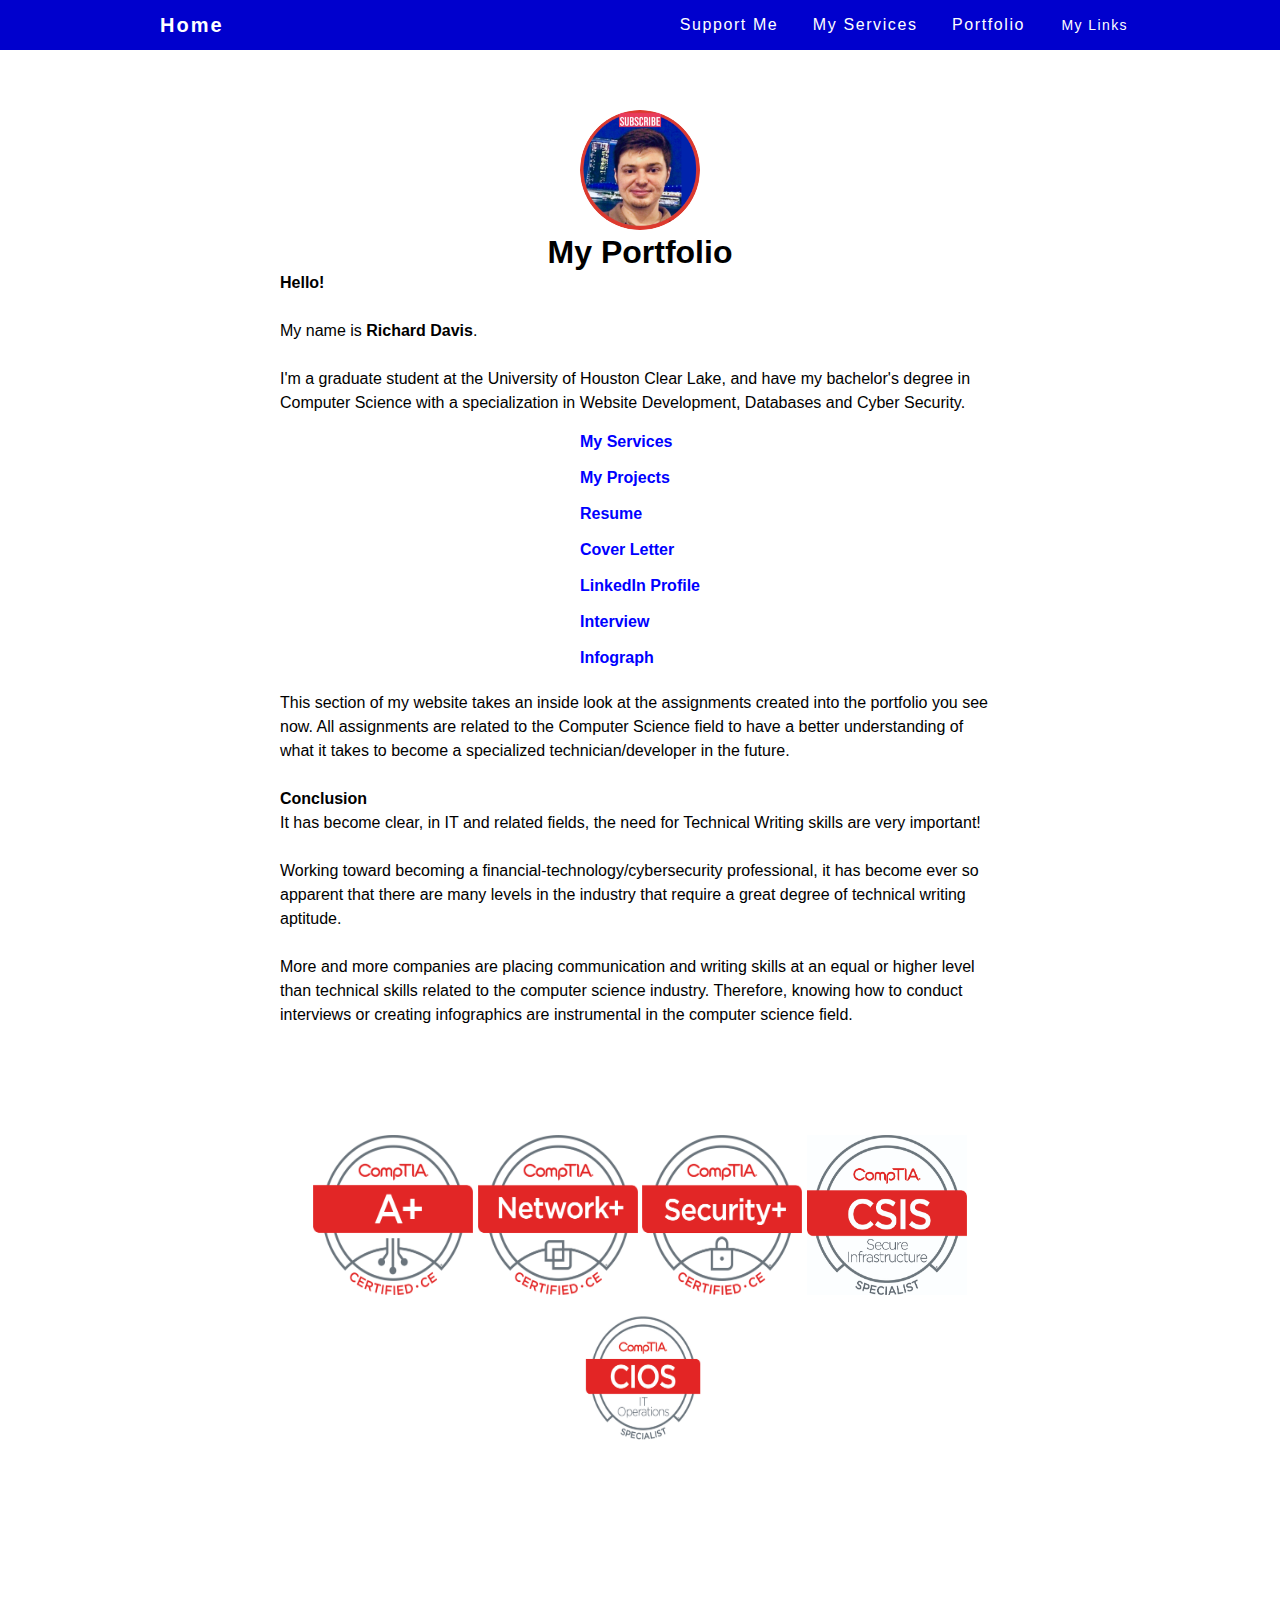
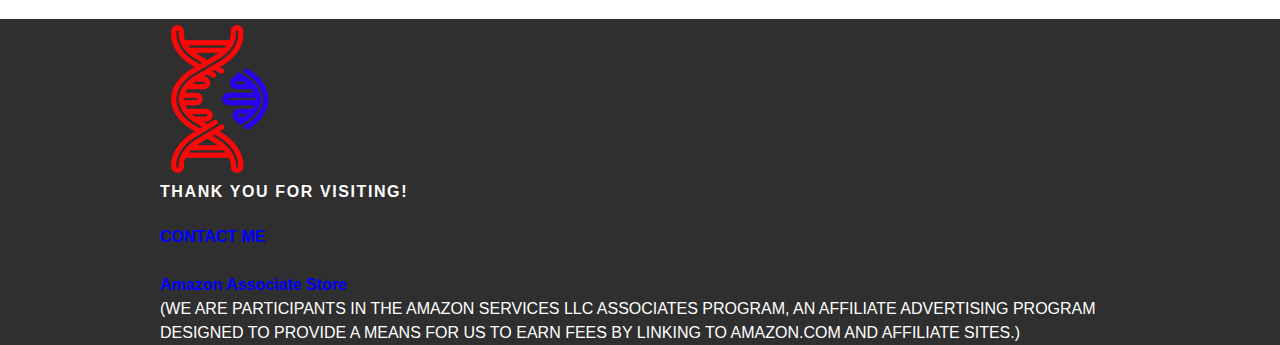
<file: Portfolio.html>
<!DOCTYPE html>
<html>
  <head width = "device-width">
    <title>Hacking Life</title>
    <link rel="apple-touch-icon" sizes="57x57" href="CRISPR Favicon/apple-icon-57x57.png">
    <link rel="apple-touch-icon" sizes="60x60" href="CRISPR Favicon/apple-icon-60x60.png">
    <link rel="apple-touch-icon" sizes="72x72" href="CRISPR Favicon/apple-icon-72x72.png">
    <link rel="apple-touch-icon" sizes="76x76" href="CRISPR Favicon/apple-icon-76x76.png">
    <link rel="apple-touch-icon" sizes="114x114" href="CRISPR Favicon/apple-icon-114x114.png">
    <link rel="apple-touch-icon" sizes="120x120" href="CRISPR Favicon/apple-icon-120x120.png">
    <link rel="apple-touch-icon" sizes="144x144" href="CRISPR Favicon/apple-icon-144x144.png">
    <link rel="apple-touch-icon" sizes="152x152" href="CRISPR Favicon/apple-icon-152x152.png">
    <link rel="apple-touch-icon" sizes="180x180" href="CRISPR Favicon/apple-icon-180x180.png">
    <link rel="icon" type="image/png" sizes="192x192"  href="CRISPR Favicon/android-icon-192x192.png">
    <link rel="icon" type="image/png" sizes="32x32" href="CRISPR Favicon/favicon-32x32.png">
    <link rel="icon" type="image/png" sizes="96x96" href="CRISPR Favicon/favicon-96x96.png">
    <link rel="icon" type="image/png" sizes="16x16" href="CRISPR Favicon/favicon-16x16.png">
    <link rel="manifest" href="/manifest.json">
    <meta name="msapplication-TileColor" content="#ffffff">
    <meta name="msapplication-TileImage" content="CRISPR Favicon/ms-icon-144x144.png">
    <meta name="theme-color" content="#ffffff">
    <meta charset="UTF-8" /> <!--added start -->
    <meta http-equiv="X-UA-Compatible" content="IE=edge" />
    <meta name="viewport" content="width=device-width, initial-scale=1.0" />  <!--added end -->
    <!--meta property="og:image" content="https://hacking-life.com/Picture Links/Website QR.png"-->
    <meta property="og:image" content="https://hacking-life.com/Picture%20Links/hacking-life%20-%20og%20image.png">
    <meta property="og:image:type" content="image/png">
    <meta property="og:image:width" content="1024">
    <meta property="og:image:height" content="1024">
    <link rel="stylesheet" href="styles.css"> <!-- removed from middle: type="text/css" -->
    <class="w3-content">
      <!-- <img class="mySlides" class="responsive" src="Picture Links/SGD Banner 1152x216.jpg" alt="custom_html_banner1" style="width:100%"> -->
  </head>
  <body width = "device-width">
	  <button onclick="topFunction()" id="myBtn" title="Scroll to top">To top</button>
   <header>  <!--added-->
    <div id="header">
      <div class="container">
        <a id="header-title" href="index.html">Home</a>
	<nav> <!--added-->
        <ul id="header-nav">
          <li><a href="SupportMe.html">Support Me</a></li>
	  <li><a href="Services.html">My Services</a></li>
          <li><a href="Portfolio.html">Portfolio</a></li>
          <!--<li><a href="mailto:RealRichardD28@gmail.com">e-mail</a></li>-->
		
          <div class="dropdown">
             <button class="dropbtn">My Links</button>
             <div class="dropdown-content">
		       <a href="https://bit.ly/2ywligz" target="_blank">YouTube</a>
		       <a href="https://www.facebook.com/groups/1077896466343440/" target="_blank">Facebook</a>
		       <a href="https://x.com/RealRichard_D" target="_blank">Twitter / X</a>
		       <a href="https://www.instagram.com/realrichard_d" target="_blank">Instagram</a>
		       <!--a href="https://odysee.com/@realrichard_d:3" target="_blank">Odysee</a>
		       <!--a href="https://www.pinterest.com/RealRichardD/" target="_blank">Pinterest</a>
		       <!--a href="https://linkedin.com/in/RealRichardD" target="_blank">Linkedin</a-->
		       <a href="https://amzn.to/3Ht8FW7" target="_blank">Amazon</a>
		       <!--a href="https://ebay.us/yRgreA" target="_blank">eBay</a-->
		       <a href="https://www.patreon.com/realrichard_d" target="_blank">Patreon</a>
		       <a href="mailto:RealRichardD28@gmail.com">e-mail</a>
             </div>
          </div>  
         <ul/>
	</nav>	<!--added-->
		<div id="hamburger-icon" onclick="toggleMobileMenu(this)">  <!--added start-->
        	<div class="bar1"></div>
        	<div class="bar2"></div>
        	<div class="bar3"></div>
        	<ul class="mobile-menu">
           	 <p>
			 <li><a href="SupportMe.html"><font size="+2"><b><u>Support Me</u></b></font></a></li>
			 <li><a href="Services.html"><font size="+2"><b><u>My Services</u></b></font></a></li>
			 <li><a href="Portfolio.html"><font size="+2"><b><u>Portfolio</u></b></font></a></li>
		 </p>
		       <a href="https://bit.ly/2ywligz" target="_blank">YouTube</a>
		       <a href="https://www.facebook.com/groups/1077896466343440/" target="_blank">Facebook</a>
		       <a href="https://x.com/RealRichard_D" target="_blank">Twitter / X</a>
		       <a href="https://www.instagram.com/realrichard_d" target="_blank">Instagram</a>
		       <!--a href="https://odysee.com/@realrichard_d:3" target="_blank">Odysee</a>
		       <!--a href="https://www.pinterest.com/RealRichardD/" target="_blank">Pinterest</a>
		       <!--a href="https://linkedin.com/in/RealRichardD" target="_blank">Linkedin</a-->
		       <a href="https://amzn.to/3Ht8FW7" target="_blank">Amazon</a>
		       <!--a href="https://ebay.us/yRgreA" target="_blank">eBay</a-->
		       <a href="https://www.patreon.com/realrichard_d" target="_blank">Patreon</a>
		       <a href="mailto:RealRichardD28@gmail.com">e-mail</a>
		</ul>
	      </div>	
		
		</header> 
	      <script src="/js/index.js"></script> <!--added end-->	
      </div>
    </div>
    <div id="content">
      <div class="container">
        <div class="Portfolio">
          <div class="Portfolio-author">
            <a href="https://bit.ly/2ywligz" target="_blank"><img src="Picture Links/photo.png" width="120" height="120"></a>
          </div>
          <h1 class="Portfolio-title">My Portfolio</h1>
          <div class="Portfolio-content">
            <p style="text-align:left;">
              <strong>Hello!</strong><br><br> My name is <strong>Richard Davis</strong>.<br><br>
			I'm a graduate student at the University of Houston Clear Lake, and have my bachelor's degree in Computer Science with a 
					      specialization in Website Development, Databases and Cyber Security. <br>
		<p/>
		    	<p style="text-align:center;">
				<div style="display: inline-block; text-align: left;">
					
					<br><a href="Services.html"><strong>My Services</strong></a><br>
					
					<br><a href="Projects.html"><strong>My Projects</strong></a><br>

					<br><a href="Portfolio/Richard Davis.pdf" target="_blank"><strong>Resume</strong></a><br>

					<br><a href="Portfolio/Richard Davis Cover Letter Generic.pdf" target="_blank"><strong>Cover Letter</strong></a><br>

					<br><a href="https://linkedin.com/in/RealRichardD" target="_blank"><strong>LinkedIn Profile</strong></a><br>

					<br><a href="Portfolio/Interview Questionnaire.pdf" target="_blank"><strong>Interview</strong></a><br>

					<br><a href="Portfolio/InfoGraph.pdf" target="_blank"><strong>Infograph</strong></a><br>

					<!--br><a href="Portfolio/Proposal for Travel Abroad Funding.pdf" target="_blank"><strong><Business Proposal</strong></a><br-->
				</div>
			</p>
		<p style="text-align:left;"> 
			<br>This section of my website takes an inside look at the assignments created into the portfolio you see now. 
				All assignments are related to the Computer Science field to have a better understanding of what it takes
					      to become a specialized technician/developer in the future.<br><br>
		    <!--p style="text-align:center;">
			    <br><a href="Richard Davis Resume NP.pdf" target="_blank"><strong>Resume</strong></a><br>
			    <br><a href="Richard Davis Cover Letter 2020.pdf" target="_blank"><strong>Cover Letter</strong></a><br>
			    <br><a href="Interview Questionnaire.pdf" target="_blank"><strong>Interview</strong></a><br>
			    <br><a href="InfoGraph.pdf" target="_blank"><strong>Infograph</strong></a><br>
			    <br><a href="Proposal for Travel Abroad Funding.pdf" target="_blank"><strong>Business Proposal</strong></a><br><br>-->
		    </p>
	    <p style="text-align:left;">
		    <strong>Conclusion</strong>
            </p>
	    <p style="text-align:left;">    
		It has become clear, in IT and related fields, the need for Technical Writing skills are very important!<br>
		<br>Working toward becoming a financial-technology/cybersecurity professional, 
		    it has become ever so apparent that there are many levels in the industry that require a great degree of technical writing aptitude.<br>
		<br>More and more companies are placing communication and writing skills at an equal or higher level than technical skills related to the computer science industry.
		    Therefore, knowing how to conduct interviews or creating infographics are instrumental in the computer science field.<br>
		
		    <br><br>
		    
			    <div id="content">
			<div class="post-container">
			<div class="post">
				<center>
			    		<img src="Portfolio/Aplus Logo Certified CE.png" width="160" height="160">
					<img src="Portfolio/NetworkPlus Logo Certified CE.png" width="160" height="160">
					<img src="Portfolio/SecurityPlus Logo Certified CE.png" width="160" height="160">
					<img src="Portfolio/CYBERS~1.JPG" width="160" height="160">
					<img src="Portfolio/INFRAS~1.JPG" width="160" height="160">
				</center>
			  </div>
				</div>
				    </div>
			
			<br><br>
            </p>
            <p>
              
            </p>
            <p>

		    
	    </p>          
		    
<script src="//z-na.amazon-adsystem.com/widgets/onejs?MarketPlace=US"></script>
           
          </div> <!-- Portfolio-content -->
        </div> <!-- Portfolio -->
      </div> <!-- container -->
    </div> <!-- content -->
 <div id="footer">
      <div class="container">
	      <a href="https://bit.ly/2ywligz" target="_blank"><img src="Picture Links/hacking-life.png" width="160" height="160"></a>
        <div class="colomn">
          <h4>Thank You for Visiting!</h4>
          <p>
            <br><a href="mailto:RealRichardD28@gmail.com"><strong>CONTACT ME</strong></a><br>
            <br><a href="https://amzn.to/3Ht8FW7" target="_blank"><strong>Amazon Associate Store</strong></a><br>
            (WE ARE PARTICIPANTS IN THE AMAZON SERVICES LLC ASSOCIATES PROGRAM,
            AN AFFILIATE ADVERTISING PROGRAM DESIGNED TO PROVIDE A MEANS FOR US 
            TO EARN FEES BY LINKING TO AMAZON.COM AND AFFILIATE SITES.)
		  
          </p>
        </div>
      <div/>
    </div>
  </body>
</html>
</file>
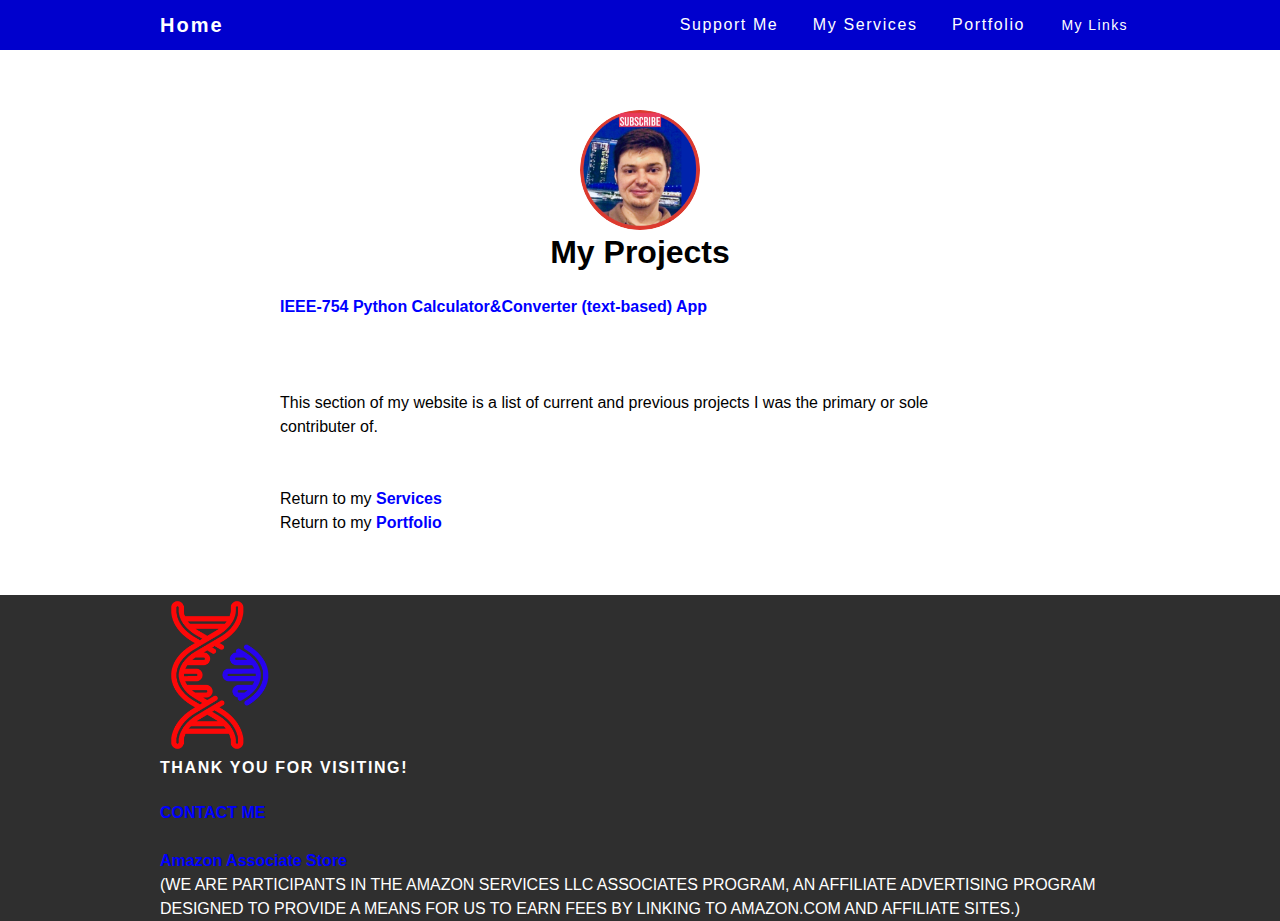
<file: Projects.html>
<!DOCTYPE html>
<html>
  <head width = "device-width">
    <title>Hacking Life</title>
    <link rel="apple-touch-icon" sizes="57x57" href="CRISPR Favicon/apple-icon-57x57.png">
    <link rel="apple-touch-icon" sizes="60x60" href="CRISPR Favicon/apple-icon-60x60.png">
    <link rel="apple-touch-icon" sizes="72x72" href="CRISPR Favicon/apple-icon-72x72.png">
    <link rel="apple-touch-icon" sizes="76x76" href="CRISPR Favicon/apple-icon-76x76.png">
    <link rel="apple-touch-icon" sizes="114x114" href="CRISPR Favicon/apple-icon-114x114.png">
    <link rel="apple-touch-icon" sizes="120x120" href="CRISPR Favicon/apple-icon-120x120.png">
    <link rel="apple-touch-icon" sizes="144x144" href="CRISPR Favicon/apple-icon-144x144.png">
    <link rel="apple-touch-icon" sizes="152x152" href="CRISPR Favicon/apple-icon-152x152.png">
    <link rel="apple-touch-icon" sizes="180x180" href="CRISPR Favicon/apple-icon-180x180.png">
    <link rel="icon" type="image/png" sizes="192x192"  href="CRISPR Favicon/android-icon-192x192.png">
    <link rel="icon" type="image/png" sizes="32x32" href="CRISPR Favicon/favicon-32x32.png">
    <link rel="icon" type="image/png" sizes="96x96" href="CRISPR Favicon/favicon-96x96.png">
    <link rel="icon" type="image/png" sizes="16x16" href="CRISPR Favicon/favicon-16x16.png">
    <link rel="manifest" href="/manifest.json">
    <meta name="msapplication-TileColor" content="#ffffff">
    <meta name="msapplication-TileImage" content="CRISPR Favicon/ms-icon-144x144.png">
    <meta name="theme-color" content="#ffffff">
    <meta charset="UTF-8" /> <!--added start -->
    <meta http-equiv="X-UA-Compatible" content="IE=edge" />
    <meta name="viewport" content="width=device-width, initial-scale=1.0" />  <!--added end -->
    <!--meta property="og:image" content="https://hacking-life.com/Picture Links/Website QR.png"-->
    <meta property="og:image" content="https://hacking-life.com/Picture%20Links/hacking-life%20-%20og%20image.png">
    <meta property="og:image:type" content="image/png">
    <meta property="og:image:width" content="1024">
    <meta property="og:image:height" content="1024">
    <link rel="stylesheet" href="styles.css"> <!-- removed from middle: type="text/css" -->
    <class="w3-content">
      <!-- <img class="mySlides" class="responsive" src="Picture Links/SGD Banner 1152x216.jpg" alt="custom_html_banner1" style="width:100%"> -->
  </head>
  <body width = "device-width">
	  <button onclick="topFunction()" id="myBtn" title="Scroll to top">To Top</button>
   <header>  <!--added-->
    <div id="header">
      <div class="container">
        <a id="header-title" href="index.html">Home</a>
	<nav> <!--added-->
        <ul id="header-nav">
          <li><a href="SupportMe.html">Support Me</a></li>
	  <li><a href="Services.html">My Services</a></li>
          <li><a href="Portfolio.html">Portfolio</a></li>
          <!--<li><a href="mailto:RealRichardD28@gmail.com">e-mail</a></li>-->
		
          <div class="dropdown">
             <button class="dropbtn">My Links</button>
             <div class="dropdown-content">
		       <a href="https://bit.ly/2ywligz" target="_blank">YouTube</a>
		       <a href="https://www.facebook.com/groups/1077896466343440/" target="_blank">Facebook</a>
		       <a href="https://x.com/RealRichard_D" target="_blank">Twitter / X</a>
		       <a href="https://www.instagram.com/realrichard_d" target="_blank">Instagram</a>
		       <!--a href="https://odysee.com/@realrichard_d:3" target="_blank">Odysee</a>
		       <!--a href="https://www.pinterest.com/RealRichardD/" target="_blank">Pinterest</a>
		       <!--a href="https://linkedin.com/in/RealRichardD" target="_blank">Linkedin</a-->
		       <a href="https://amzn.to/3Ht8FW7" target="_blank">Amazon</a>
		       <!--a href="https://ebay.us/yRgreA" target="_blank">eBay</a-->
		       <a href="https://www.patreon.com/realrichard_d" target="_blank">Patreon</a>
		       <a href="mailto:RealRichardD28@gmail.com">e-mail</a>
             </div>
          </div>  
         <ul/>
	</nav>	<!--added-->
		<div id="hamburger-icon" onclick="toggleMobileMenu(this)">  <!--added start-->
        	<div class="bar1"></div>
        	<div class="bar2"></div>
        	<div class="bar3"></div>
        	<ul class="mobile-menu">
           	 <p>
			 <li><a href="SupportMe.html"><font size="+2"><b><u>Support Me</u></b></font></a></li>
			 <li><a href="Services.html"><font size="+2"><b><u>My Services</u></b></font></a></li>
			 <li><a href="Portfolio.html"><font size="+2"><b><u>Portfolio</u></b></font></a></li>
		 </p>
		       <a href="https://bit.ly/2ywligz" target="_blank">YouTube</a>
		       <a href="https://www.facebook.com/groups/1077896466343440/" target="_blank">Facebook</a>
		       <a href="https://x.com/RealRichard_D" target="_blank">Twitter / X</a>
		       <a href="https://www.instagram.com/realrichard_d" target="_blank">Instagram</a>
		       <!--a href="https://odysee.com/@realrichard_d:3" target="_blank">Odysee</a>
		       <!--a href="https://www.pinterest.com/RealRichardD/" target="_blank">Pinterest</a>
		       <!--a href="https://linkedin.com/in/RealRichardD" target="_blank">Linkedin</a-->
		       <a href="https://amzn.to/3Ht8FW7" target="_blank">Amazon</a>
		       <!--a href="https://ebay.us/yRgreA" target="_blank">eBay</a-->
		       <a href="https://www.patreon.com/realrichard_d" target="_blank">Patreon</a>
		       <a href="mailto:RealRichardD28@gmail.com">e-mail</a>
		</ul>
	      </div>	
		
		</header> 
	      <script src="/js/index.js"></script> <!--added end-->	
      </div>
    </div>
    <div id="content">
      <div class="container">
        <div class="Portfolio">
          <div class="Portfolio-author">
            <a href="https://bit.ly/2ywligz" target="_blank"><img src="Picture Links/photo.png" width="120" height="120"></a>
          </div>
          <h1 class="Portfolio-title">My Projects</h1>
          <div class="Portfolio-content">
            <p style="text-align:left;">
			
              <br><a href="Projects/SARN_IEEE754_Converter_Calculator.zip" target="_blank"><strong>IEEE-754 Python Calculator&Converter (text-based) App</strong></a><br>

	      <br>
		   <!-- <?php
		    include('generatePDF.php');
		    <form action="generatePDF.php" method="post">
			    <label for="images">Choose images:</label><br>
			    <select name="images[]" id="images" multiple>
				    <option value="Picture Links/photo.png">photo</option>
				    <option value="Picture Links/Facebook Group QR.jpg">Facebook QR</option>
				    <option value="Picture Links/Website QR.png">Website QR</option>
				    <option value="Picture Links/hacking-life.png">hacking-life</option>
			    </select><br>
			    <label for="quantity">Choose quantity:</label><br>
			    <input type="number" name="quantity" id="quantity"><br>
			    <button type="submit">Generate PDF</button>
		  </form>
		  ?> -->
		    
			<br><br>This section of my website is a list of current and previous projects I was the primary or sole contributer of. 
				<br><br>
		    
		    	<br>Return to my <a href="Services.html"><strong>Services</strong></a>
		    	<br>Return to my <a href="Portfolio.html"><strong>Portfolio</strong></a><br>
		    
		    <!--p style="text-align:center;">
			    <br><a href="Richard Davis Resume NP.pdf" target="_blank"><strong>Resume</strong></a><br>
			    <br><a href="Richard Davis Cover Letter 2020.pdf" target="_blank"><strong>Cover Letter</strong></a><br>
			    <br><a href="Interview Questionnaire.pdf" target="_blank"><strong>Interview</strong></a><br>
			    <br><a href="InfoGraph.pdf" target="_blank"><strong>Infograph</strong></a><br>
			    <br><a href="Proposal for Travel Abroad Funding.pdf" target="_blank"><strong>Business Proposal</strong></a><br><br>
		    </p-->
	    <p style="text-align:left;">
		    <strong></strong>
            </p>
	    <p style="text-align:left;">    

            </p>
            <p>
              
            </p>
            <p>

		    
	    </p>          
		    
<script src="//z-na.amazon-adsystem.com/widgets/onejs?MarketPlace=US"></script>
           
          </div> <!-- Portfolio-content -->
        </div> <!-- Portfolio -->
      </div> <!-- container -->
    </div> <!-- content -->
 <div id="footer">
      <div class="container">
	      <a href="https://bit.ly/2ywligz" target="_blank"><img src="Picture Links/hacking-life.png" width="160" height="160"></a>
        <div class="colomn">
          <h4>Thank You for Visiting!</h4>
          <p>
            <br><a href="mailto:RealRichardD28@gmail.com"><strong>CONTACT ME</strong></a><br>
            <br><a href="https://amzn.to/3Ht8FW7" target="_blank"><strong>Amazon Associate Store</strong></a><br>
            (WE ARE PARTICIPANTS IN THE AMAZON SERVICES LLC ASSOCIATES PROGRAM,
            AN AFFILIATE ADVERTISING PROGRAM DESIGNED TO PROVIDE A MEANS FOR US 
            TO EARN FEES BY LINKING TO AMAZON.COM AND AFFILIATE SITES.)
		  
          </p>
        </div>
      <div/>
    </div>
  </body>
</html>
</file>
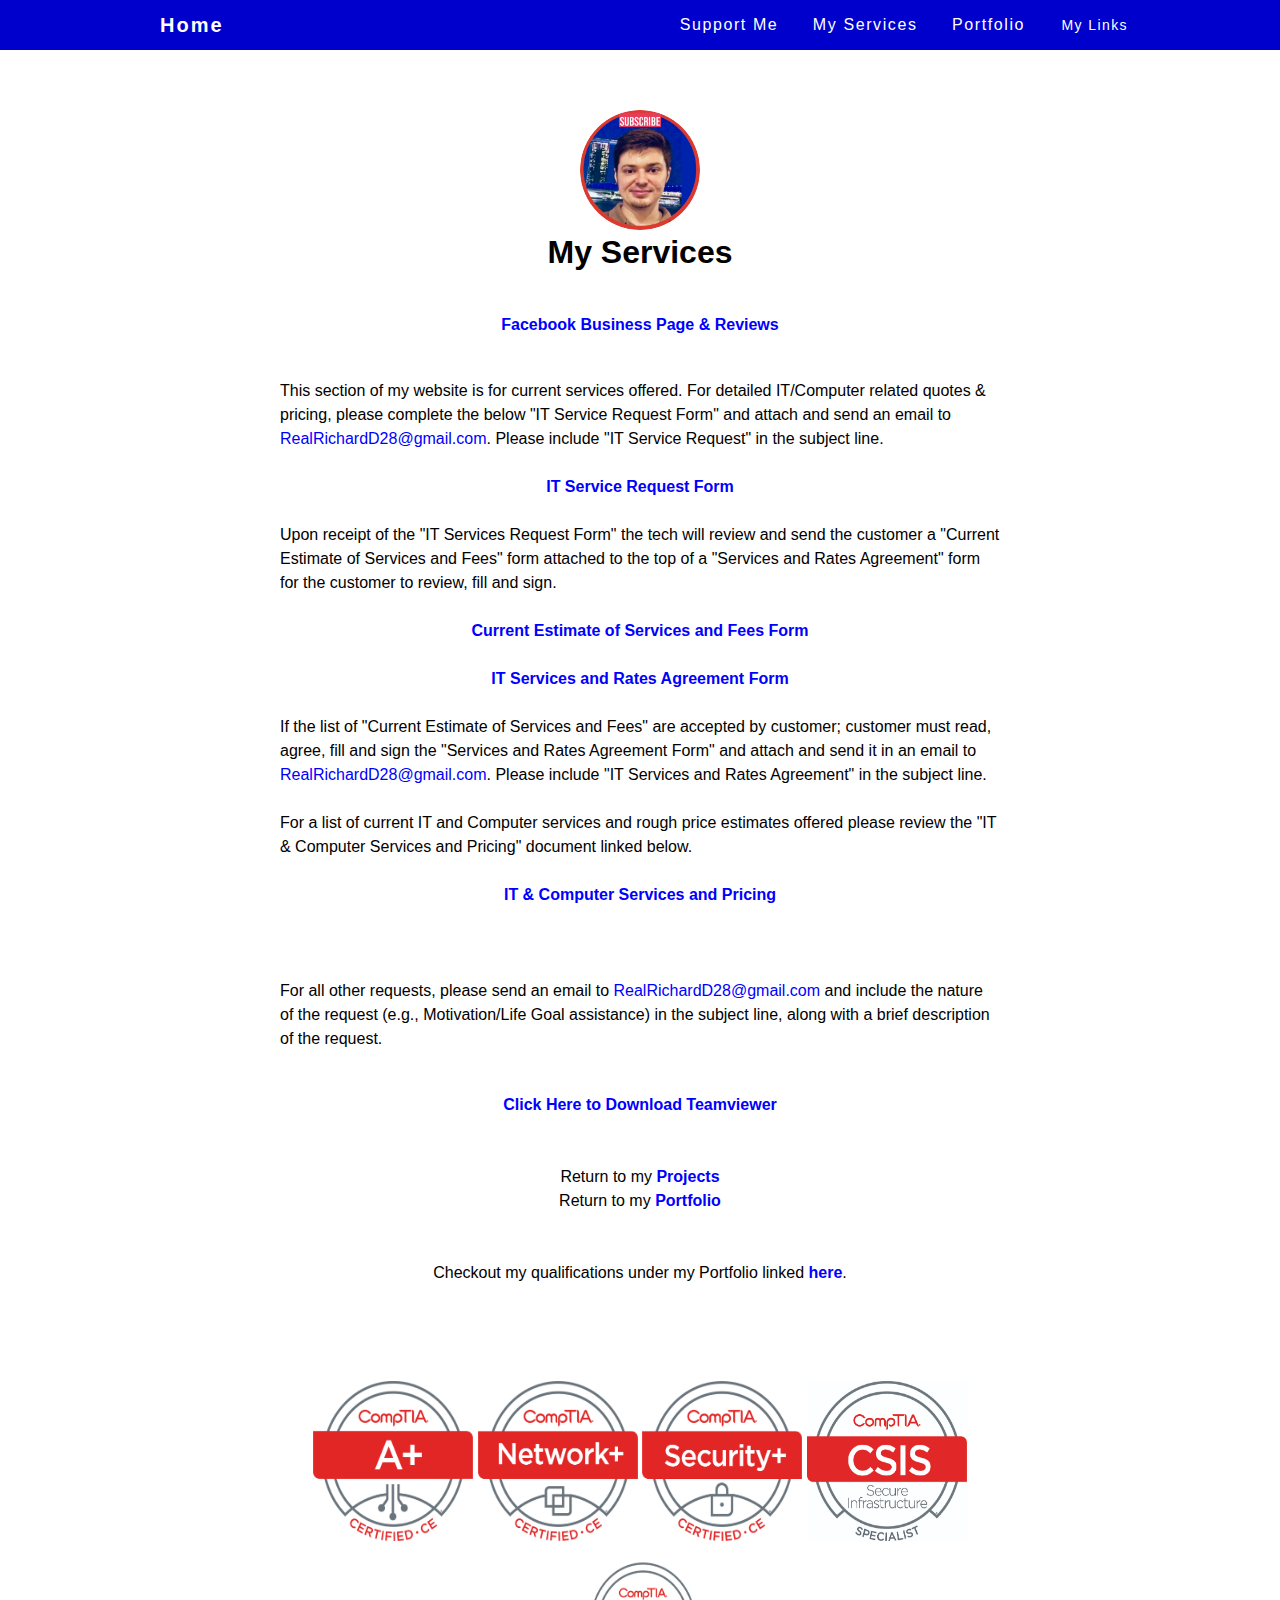
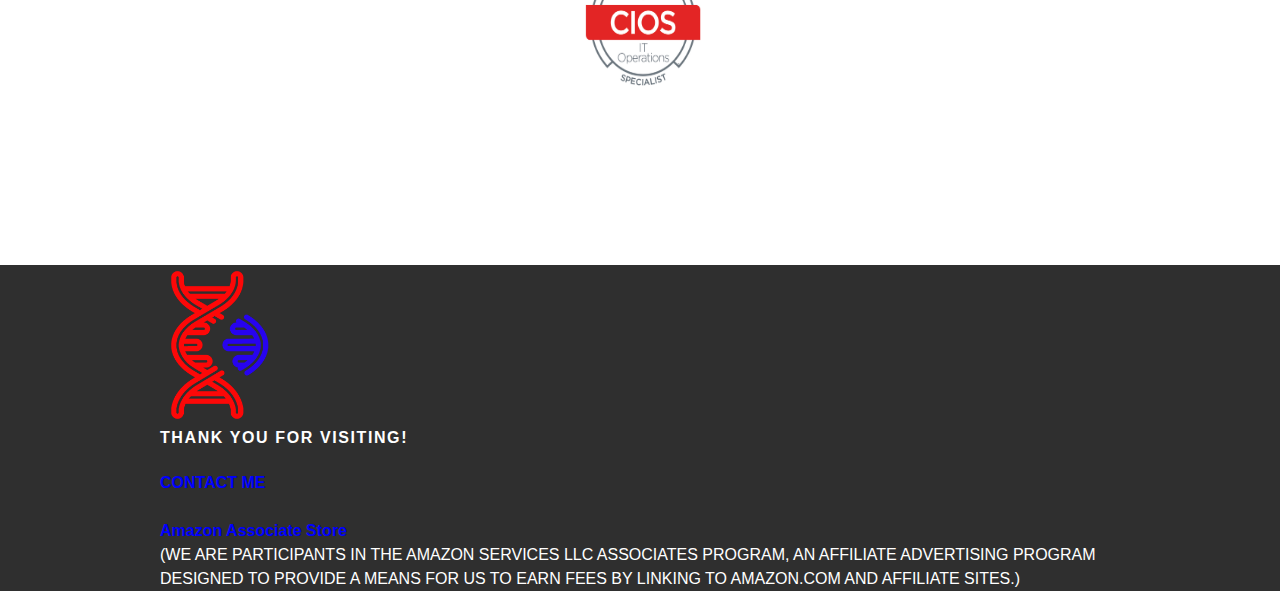
<file: Services.html>
<!DOCTYPE html>
<html>
  <head width = "device-width">
    <title>Hacking Life</title>
    <link rel="apple-touch-icon" sizes="57x57" href="CRISPR Favicon/apple-icon-57x57.png">
    <link rel="apple-touch-icon" sizes="60x60" href="CRISPR Favicon/apple-icon-60x60.png">
    <link rel="apple-touch-icon" sizes="72x72" href="CRISPR Favicon/apple-icon-72x72.png">
    <link rel="apple-touch-icon" sizes="76x76" href="CRISPR Favicon/apple-icon-76x76.png">
    <link rel="apple-touch-icon" sizes="114x114" href="CRISPR Favicon/apple-icon-114x114.png">
    <link rel="apple-touch-icon" sizes="120x120" href="CRISPR Favicon/apple-icon-120x120.png">
    <link rel="apple-touch-icon" sizes="144x144" href="CRISPR Favicon/apple-icon-144x144.png">
    <link rel="apple-touch-icon" sizes="152x152" href="CRISPR Favicon/apple-icon-152x152.png">
    <link rel="apple-touch-icon" sizes="180x180" href="CRISPR Favicon/apple-icon-180x180.png">
    <link rel="icon" type="image/png" sizes="192x192"  href="CRISPR Favicon/android-icon-192x192.png">
    <link rel="icon" type="image/png" sizes="32x32" href="CRISPR Favicon/favicon-32x32.png">
    <link rel="icon" type="image/png" sizes="96x96" href="CRISPR Favicon/favicon-96x96.png">
    <link rel="icon" type="image/png" sizes="16x16" href="CRISPR Favicon/favicon-16x16.png">
    <link rel="manifest" href="/manifest.json">
    <meta name="msapplication-TileColor" content="#ffffff">
    <meta name="msapplication-TileImage" content="CRISPR Favicon/ms-icon-144x144.png">
    <meta name="theme-color" content="#ffffff">
    <meta charset="UTF-8" /> <!--added start -->
    <meta http-equiv="X-UA-Compatible" content="IE=edge" />
    <meta name="viewport" content="width=device-width, initial-scale=1.0" />  <!--added end -->
    <!--meta property="og:image" content="https://hacking-life.com/Picture Links/Website QR.png"-->
    <meta property="og:image" content="https://hacking-life.com/Picture%20Links/hacking-life%20-%20og%20image.png">
    <meta property="og:image:type" content="image/png">
    <meta property="og:image:width" content="1024">
    <meta property="og:image:height" content="1024">
    <link rel="stylesheet" href="styles.css"> <!-- removed from middle: type="text/css" -->
    <class="w3-content">
      <!-- <img class="mySlides" class="responsive" src="Picture Links/SGD Banner 1152x216.jpg" alt="custom_html_banner1" style="width:100%"> -->
  </head>
  <body width = "device-width">
	  <button onclick="topFunction()" id="myBtn" title="Scroll to top">To top</button>
   <header>  <!--added-->
    <div id="header">
      <div class="container">
        <a id="header-title" href="index.html">Home</a>
	<nav> <!--added-->
        <ul id="header-nav">
          <li><a href="SupportMe.html">Support Me</a></li>
	  <li><a href="Services.html">My Services</a></li>
          <li><a href="Portfolio.html">Portfolio</a></li>
          <!--<li><a href="mailto:RealRichardD28@gmail.com">e-mail</a></li>-->
		
          <div class="dropdown">
             <button class="dropbtn">My Links</button>
             <div class="dropdown-content">
		       <a href="https://bit.ly/2ywligz" target="_blank">YouTube</a>
		       <a href="https://www.facebook.com/groups/1077896466343440/" target="_blank">Facebook</a>
		       <a href="https://x.com/RealRichard_D" target="_blank">Twitter / X</a>
		       <a href="https://www.instagram.com/realrichard_d" target="_blank">Instagram</a>
		       <!--a href="https://odysee.com/@realrichard_d:3" target="_blank">Odysee</a>
		       <!--a href="https://www.pinterest.com/RealRichardD/" target="_blank">Pinterest</a>
		       <!--a href="https://linkedin.com/in/RealRichardD" target="_blank">Linkedin</a-->
		       <a href="https://amzn.to/3Ht8FW7" target="_blank">Amazon</a>
		       <!--a href="https://ebay.us/yRgreA" target="_blank">eBay</a-->
		       <a href="https://www.patreon.com/realrichard_d" target="_blank">Patreon</a>
		       <a href="mailto:RealRichardD28@gmail.com">e-mail</a>
             </div>
          </div>  
         <ul/>
	</nav>	<!--added-->
		<div id="hamburger-icon" onclick="toggleMobileMenu(this)">  <!--added start-->
        	<div class="bar1"></div>
        	<div class="bar2"></div>
        	<div class="bar3"></div>
        	<ul class="mobile-menu">
           	 <p>
			 <li><a href="SupportMe.html"><font size="+2"><b><u>Support Me</u></b></font></a></li>
			 <li><a href="Services.html"><font size="+2"><b><u>My Services</u></b></font></a></li>
			 <li><a href="Portfolio.html"><font size="+2"><b><u>Portfolio</u></b></font></a></li>
		 </p>
		       <a href="https://bit.ly/2ywligz" target="_blank">YouTube</a>
		       <a href="https://www.facebook.com/groups/1077896466343440/" target="_blank">Facebook</a>
		       <a href="https://x.com/RealRichard_D" target="_blank">Twitter / X</a>
		       <a href="https://www.instagram.com/realrichard_d" target="_blank">Instagram</a>
		       <!--a href="https://odysee.com/@realrichard_d:3" target="_blank">Odysee</a>
		       <!--a href="https://www.pinterest.com/RealRichardD/" target="_blank">Pinterest</a>
		       <!--a href="https://linkedin.com/in/RealRichardD" target="_blank">Linkedin</a-->
		       <a href="https://amzn.to/3Ht8FW7" target="_blank">Amazon</a>
		       <!--a href="https://ebay.us/yRgreA" target="_blank">eBay</a-->
		       <a href="https://www.patreon.com/realrichard_d" target="_blank">Patreon</a>
		       <a href="mailto:RealRichardD28@gmail.com">e-mail</a>
		</ul>
	      </div>	
		
		</header> 
	      <script src="/js/index.js"></script> <!--added end-->	
      </div>
    </div>
    <div id="content">
      <div class="container">
        <div class="Portfolio">
          <div class="Portfolio-author">
            <a href="https://bit.ly/2ywligz" target="_blank"><img src="Picture Links/photo.png" width="120" height="120"></a>
          </div>
          <h1 class="Portfolio-title">My Services</h1>
          <div class="Portfolio-content">
            <br>
		  <p style="text-align:center;">
		     <br><a href="https://www.facebook.com/100064169221453" target="_blank"><strong>Facebook Business Page & Reviews</strong></a>
		     <!--br><a href="https://www.google.com/search?q=my+business&mat=CZZB6-8nFemlEksB8pgkaEbh3LxENMILphsfpHaeTQ5yPQjkMHDXa4sJnxJHVjL04qFkOWDehVQm1d1m7GXdNJA2LlQbgDoyN8YOfZT5lt4aVKiect4&hl=en&authuser=0" target="_blank"><strong>Google Reviews</strong></a-->
		  </p>
			

              <br>
		 
		  
		  
	    	  <p style="text-align:left;">
		     <br>This section of my website is for current services offered. For detailed IT/Computer related quotes & pricing, please complete the below "IT Service Request Form" and attach and send 
              	     an email to <a href="mailto:RealRichardD28@gmail.com">RealRichardD28@gmail.com</a>. Please include "IT Service Request" in the subject line.</p>
		     
		  <p style="text-align:center;">
		     <br><a href="IT Service Requests/IT Computer Service Request Form.pdf" target="_blank"><strong>IT Service Request Form</strong></a></p>
		     
		  <p style="text-align:left;">
		     <br>Upon receipt of the "IT Services Request Form" the tech will review and send the customer a "Current Estimate of Services and Fees" form attached to the top of
		     a "Services and Rates Agreement" form for the customer to review, fill and sign.</p>
		  
		  <p style="text-align:center;">
		     <br><a href="IT Service Requests/Current Estimate of Services and Fees.pdf" target="_blank"><strong>Current Estimate of Services and Fees Form</strong></a><br>
		  
		     <br><a href="IT Service Requests/Services and Rates Agreement.pdf" target="_blank"><strong>IT Services and Rates Agreement Form</strong></a></p>
		    
		  <p style="text-align:left;">
		     <br>If the list of "Current Estimate of Services and Fees" are accepted by customer; customer must read, agree, fill and sign the "Services and Rates Agreement Form" and attach and
		     send it in an email to <a href="mailto:RealRichardD28@gmail.com">RealRichardD28@gmail.com</a>. Please include "IT Services and Rates Agreement" in the subject line.
		     
		     <br><br>For a list of current IT and Computer services and rough price estimates offered please review the "IT & Computer Services and Pricing" document linked below.</p>
		     
		  <p style="text-align:center;">
		     <br><a href="IT Service Requests/IT & Computer Services and Pricing.pdf" target="_blank"><strong>IT & Computer Services and Pricing</strong></a></p>
		    
		  <p style="text-align:left;">
		    <br><br><br>For all other requests, please send an email to <a href="mailto:RealRichardD28@gmail.com">RealRichardD28@gmail.com</a> and include the nature of the request (e.g., Motivation/Life Goal assistance) in the subject line,
		    along with a brief description of the request.<br></p>
              
			<br>
		  <p style="text-align:center;">
			<br><a href="https://www.teamviewer.com/en-us/download/" target="_blank"><strong>Click Here to Download Teamviewer</strong></a><br><br>
		    	<br>Return to my <a href="Projects.html"><strong>Projects</strong></a>
			<br>Return to my <a href="Portfolio.html"><strong>Portfolio</strong></a><br>
		    
		  
		    <br><br>Checkout my qualifications under my Portfolio linked <a href="Portfolio.html"><strong>here</strong></a>.</p><br>
		    
		    <br>
		    
			    <div id="content">
			<div class="post-container">
			<div class="post">
				<center>
			    		<img src="Portfolio/Aplus Logo Certified CE.png" width="160" height="160">
					<img src="Portfolio/NetworkPlus Logo Certified CE.png" width="160" height="160">
					<img src="Portfolio/SecurityPlus Logo Certified CE.png" width="160" height="160">
					<img src="Portfolio/CYBERS~1.JPG" width="160" height="160">
					<img src="Portfolio/INFRAS~1.JPG" width="160" height="160">
				</center>
			  </div>
				</div>
				    </div>
			
			<br><br>
		    
		    <!--p style="text-align:center;">
			    <br><a href="Richard Davis Resume NP.pdf" target="_blank"><strong>Resume</strong></a><br>
			    <br><a href="Richard Davis Cover Letter 2020.pdf" target="_blank"><strong>Cover Letter</strong></a><br>
			    <br><a href="Interview Questionnaire.pdf" target="_blank"><strong>Interview</strong></a><br>
			    <br><a href="InfoGraph.pdf" target="_blank"><strong>Infograph</strong></a><br>
			    <br><a href="Proposal for Travel Abroad Funding.pdf" target="_blank"><strong>Business Proposal</strong></a><br><br>
		    </p-->
	    <p style="text-align:left;">
		    <strong></strong>
            </p>
	    <p style="text-align:left;">    

            </p>
            <p>
              
            </p>
            <p>

		    
	    </p>          
		    
<script src="//z-na.amazon-adsystem.com/widgets/onejs?MarketPlace=US"></script>
           
          </div> <!-- Portfolio-content -->
        </div> <!-- Portfolio -->
      </div> <!-- container -->
    </div> <!-- content -->
 <div id="footer">
      <div class="container">
	      <a href="https://bit.ly/2ywligz" target="_blank"><img src="Picture Links/hacking-life.png" width="160" height="160"></a>
        <div class="colomn">
          <h4>Thank You for Visiting!</h4>
          <p>
            <br><a href="mailto:RealRichardD28@gmail.com"><strong>CONTACT ME</strong></a><br>
            <br><a href="https://amzn.to/3Ht8FW7" target="_blank"><strong>Amazon Associate Store</strong></a><br>
            (WE ARE PARTICIPANTS IN THE AMAZON SERVICES LLC ASSOCIATES PROGRAM,
            AN AFFILIATE ADVERTISING PROGRAM DESIGNED TO PROVIDE A MEANS FOR US 
            TO EARN FEES BY LINKING TO AMAZON.COM AND AFFILIATE SITES.)
		  
          </p>
        </div>
      <div/>
    </div>
  </body>
</html>
</file>
<file: styles.css>
@import url("https://fonts.googleapis.com/css2?family=Poppins:wght@400;700&display=swap"); /*added*/
/*@import url("http://fonts.googleapis.com/css?family=Montserrat:400,700");*/
* {
  padding: 0;
  margin: 0;
  box-sizing: border-box;
}     /*added*/
body {
  /*DARK MODE: background-color: black;
  color: #FFFFFF; */
  background-color: white;
  color: #000000;
  margin: 0;

  font-family: 'Montserrat', sans-serif;
}

p {
  /*DARK MODE: color: #FFFFFF; */
  color: #000000;
  padding-left: 20px; /*added*/
  padding-right: 20px; /*added*/
}

.w3-content{position:relative;margin-top:0em;}

#header {
  background-color: #0000CD; /*was DC143C RED*/
  height: 50px;
  line-height: 50px;
  /*DARK MODE: color: #FFFFFF; */
  color: #FFFFFF; /*was 000000 BLACK*/
  }
  #header a {
    color: white;
    text-decoration: none;
    /*text-transform: uppercase; removed*/
    letter-spacing: 0.1em;
    /*DARK MODE: color: #FFFFFF; */
    color: #FFFFFF; /*was 000000 BLACK*/
  }
  #header a:hover {
    /*DARK MODE: color: #222; */
    color: #FFFFFF; /*was 000000 BLACK*/
    text-decoration: underline; /*added*/
    font-weight: bold; /*added*/
  }
#header-title {
  display: block;
  float: left;
  padding-left: 20px;
  font-size: 20px;
  font-weight: bold;
  /*DARK MODE: color: #FFFFFF; */
  color: #000000;
}
#header-nav {
  display: block;
  float: right;
  margin-top: 0;
  /*font-weight: bold; /*removed*/
  border-radius: 30px; /*added*/
}
#header-nav li {
  display: inline;
  padding: 0;
  padding-right: 20px;
}

video { /* added */
  width: 100%;
  height: auto;
}

ul {  /*added start*/
  list-style: none;
  height: 100%;
  display: flex;
  align-items: center;
  justify-content: space-around;
}  

ul a {
  /*DARK MODE: color: white; */
  color: black;
}

ul li {
  padding: 5px;
  margin-left: 10px;
}

ul li:hover {
  transform: scale(1.1);
  transition: 0.3s;
} 

#hamburger-icon {
  margin: -5px 0px; /* was auto 0; */
  display: none;
  float: right; /*added*/
  padding: 14px; /*added*/
  cursor: pointer;
}

#hamburger-icon div {
  width: 35px;
  height: 3px;
  background-color: white; /*was black*/
  margin: 6px 0;
  transition: 0.4s;
}

.open .bar1 {
  -webkit-transform: rotate(-45deg) translate(-6px, 6px);
  transform: rotate(-45deg) translate(-6px, 6px);
}

.open .bar2 {
  opacity: 0;
}

.open .bar3 {
  -webkit-transform: rotate(45deg) translate(-6px, -8px);
  transform: rotate(45deg) translate(-6px, -8px);
}

.open .mobile-menu {
  display: flex;
  flex-direction: column;
  align-items: center;
  justify-content: flex-start;
  background-color: #000000; /*was FFFFFF WHITE*/
}

.mobile-menu {
  display: none;
  position: absolute;
  top: 50px;
  right: 0; /* was left: 0; */
  height: calc(100vh - 50px);
  width: 100%;
}

.mobile-menu li {
  margin-bottom: 10px;
}

@media only screen and (max-width: 600px) {
  
  header nav {
    display: none;
    border-radius: 30px; /* added */
  }

  #hamburger-icon {
    display: block;
  }
}

/*added finish*/

.container {
  max-width: 1000px;
  margin: 0 auto;
}

#footer {
  background-color: #2f2f2f;
  padding-left: 20px; /*padding: 50px (removed)*/
  padding-right: 20px; /*added*/
}
.column {
  min-width: 300px;
  display: inline-block;
  vertical-align: top;
}
#footer h4 {
  color: white;
  text-transform: uppercase;
  letter-spacing: 0.1em;
}
#footer p {
  color: white;
}
/*link active*/
a{
  /* DARK MODE: color: #5BEF78; */
  color: #0000ff;
  text-decoration: none;
}
/*link hover*/
a:hover {
  /*DARK MODE: color: #0000ff; */
  color: #5BEF78;
  text-decoration: underline;
}
.post, .SupportMe {
  max-width: 800px;
  margin: 0 auto;
  padding: 60px 0;
}
.post-author img {
  width: 200px;
  height: 200px;
  vertical-align: middle;
  /*padding-left: 20px; /*added*/
}
.post, .Portfolio {
  max-width: 800px;
  margin: 0 auto;
  padding: 60px 0;
}
.post-author img, .SupportMe-author img {
  border-radius: 50%;
}
.post-author img, .Portfolio-author img {
  border-radius: 50%;
}
.post-author span {
  margin-left: 16px;
}
.post-date {
  color: #D2D2D2;

  font-size: 14px;
  font-weight: bold;
  text-transform: uppercase;
  letter-spacing: 0.1em;
}
h1, h2, h3, h4 {
  color: #000000; /*DARK MODE: color: #FFFFFF;*/ /*text color*/
  padding-left: 20px; /*added*/
  padding-right: 20px; /*added*/
}
p {
  line-height:1.5;
}
.SupportMe {
  text-align: left;
  padding-left: 20px; /*added*/
  padding-right: 20px; /*added*/
}
.Portfolio {
  text-align: center;
  padding-left: 20px; /*added*/
  padding-right: 20px; /*added*/
}
.post-container:nth-child(even) {
  background-color: #f2f2f2;
  /*padding-left: 20px; /*added*/
  /*padding-right: 20px; /*added*/
}
/* Dropdown Button */
.dropbtn {
  font-family: 'Montserrat', sans-serif;
  letter-spacing: 0.1em;
  /*RED: background-color: #DC143C; */
  background-color: #0000CD;
  /*DARK MODE: color: white; */
  color: white; /*was black*/
  padding: 12px;
  font-size: 14px;
  border: none;
  /*font-weight: bold; /*removed*/
  border-radius: 30px; /* added */
}

/* The container <div> - needed to position the dropdown content */
.dropdown {
  position: relative;
  display: inline-block;
}

/* Dropdown Content (Hidden by Default) */
.dropdown-content {
  display: none;
  position: absolute;
  background-color: #000000; /*was A9A9A9 GRAY*/
  min-width: 100px;
  box-shadow: 0px 8px 16px 0px rgba(0,0,0,0.2);
  z-index: 1;
}

/* Links inside the dropdown */
.dropdown-content a {
  /*DARK MODE: color: white; */
  color: black;
  padding: 12px 12px;
  text-decoration: none;
  display: block;
  /*font-weight: bold; /*removed*/
  border-radius: 30px; /* added */
}

/* Change color of dropdown links on hover */
DARK MODE: .dropdown-content a:hover {background-color: #DC143C;}

/* Show the dropdown menu on hover */
.dropdown:hover .dropdown-content {display: block; border-radius: 30px; /* added */}

/* Change the background color of the dropdown button when the dropdown content is shown */
.dropdown:hover .dropbtn {background-color: #DC143C; font-weight: bold; text-decoration: underline;} /*was 0000CD: Blue added: font-weight & text-decoration*/

.responsive {
  max-width: 100%;
  height: auto;
}

.videoWrapperOuter {
  max-width:640px; 
  margin-left:auto;
  margin-right:auto;
}
.videoWrapperInner {
  float: none;
  clear: both;
  width: 100%;
  position: relative;
  padding-bottom: 50%;
  padding-top: 25px;
  height: 0;
}
.videoWrapperInner iframe {
  position: absolute;
  top: 0;
  left: 0;
  width: 100%;
  height: 100%;
}

/* Social Media Icons start */

.fa {
  padding: 20px;
  font-size: 50px;
  width: 50px;
  text-align: center;
  text-decoration: none;
  margin: 5px 2px;
  border-radius: 30px; /* added */
}

.fa:hover {
    opacity: 0.7;
}

.fa-facebook {
  background: #3B5998;
  color: white;
}

.fa-twitter {
  background: #000000;
  color: white;
}

.fa-google {
  background: #dd4b39;
  color: white;
}

.fa-linkedin {
  background: #007bb5;
  color: white;
}

.fa-youtube {
  background: #bb0000;
  color: white;
}

.fa-instagram {
  background: #e95950;
  color: white;
}

.fa-pinterest {
  background: #cb2027;
  color: white;
}

.fa-snapchat-ghost {
  background: #fffc00;
  color: white;
  text-shadow: -1px 0 black, 0 1px black, 1px 0 black, 0 -1px black;
}

.fa-skype {
  background: #00aff0;
  color: white;
}

.fa-android {
  background: #a4c639;
  color: white;
}

.fa-dribbble {
  background: #ea4c89;
  color: white;
}

.fa-vimeo {
  background: #45bbff;
  color: white;
}

.fa-tumblr {
  background: #2c4762;
  color: white;
}

.fa-vine {
  background: #00b489;
  color: white;
}

.fa-foursquare {
  background: #45bbff;
  color: white;
}

.fa-stumbleupon {
  background: #eb4924;
  color: white;
}

.fa-flickr {
  background: #f40083;
  color: white;
}

.fa-yahoo {
  background: #430297;
  color: white;
}

.fa-soundcloud {
  background: #ff5500;
  color: white;
}

.fa-reddit {
  background: #ff5700;
  color: white;
}

.fa-rss {
  background: #ff6600;
  color: white;
}

/* Social Media Icons end */

/*To Top*/
#myBtn {
  display: none; /* Hidden by default */
  position: fixed; /* Fixed/sticky position */
  bottom: 20px; /* Place the button at the bottom of the page */
  right: 30px; /* Place the button 30px from the right */
  z-index: 99; /* Make sure it does not overlap */
  border: none; /* Remove borders */
  outline: none; /* Remove outline */
  background-color: red; /* Set a background color */
  color: white; /* Text color */
  cursor: pointer; /* Add a mouse pointer on hover */
  padding: 15px; /* Some padding */
  border-radius: 10px; /* Rounded corners */
  font-size: 18px; /* Increase font size */
}

#myBtn:hover {
  background-color: #555; /* Add a dark-grey background on hover */
}
/*To Top end*/

/*Ad block detection start*/

/*Ad block detection end*/
</file>
